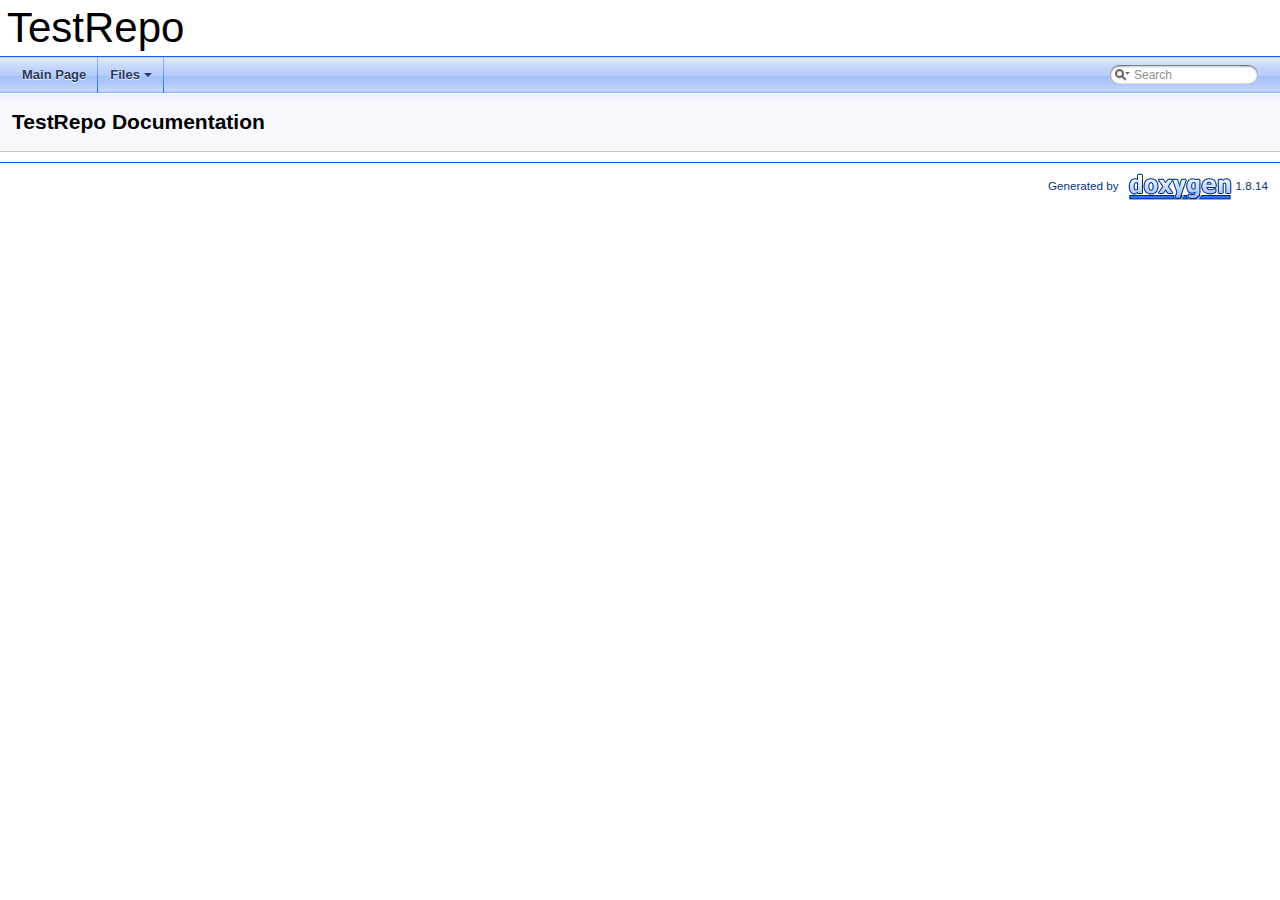
<file: docs/index.html>
<!DOCTYPE html PUBLIC "-//W3C//DTD XHTML 1.0 Transitional//EN" "http://www.w3.org/TR/xhtml1/DTD/xhtml1-transitional.dtd">
<html xmlns="http://www.w3.org/1999/xhtml">
<head>
<meta http-equiv="Content-Type" content="text/xhtml;charset=UTF-8"/>
<meta http-equiv="X-UA-Compatible" content="IE=9"/>
<meta name="generator" content="Doxygen 1.8.14"/>
<meta name="viewport" content="width=device-width, initial-scale=1"/>
<title>TestRepo: Main Page</title>
<link href="tabs.css" rel="stylesheet" type="text/css"/>
<script type="text/javascript" src="jquery.js"></script>
<script type="text/javascript" src="dynsections.js"></script>
<link href="search/search.css" rel="stylesheet" type="text/css"/>
<script type="text/javascript" src="search/searchdata.js"></script>
<script type="text/javascript" src="search/search.js"></script>
<link href="doxygen.css" rel="stylesheet" type="text/css" />
</head>
<body>
<div id="top"><!-- do not remove this div, it is closed by doxygen! -->
<div id="titlearea">
<table cellspacing="0" cellpadding="0">
 <tbody>
 <tr style="height: 56px;">
  <td id="projectalign" style="padding-left: 0.5em;">
   <div id="projectname">TestRepo
   </div>
  </td>
 </tr>
 </tbody>
</table>
</div>
<!-- end header part -->
<!-- Generated by Doxygen 1.8.14 -->
<script type="text/javascript">
/* @license magnet:?xt=urn:btih:cf05388f2679ee054f2beb29a391d25f4e673ac3&amp;dn=gpl-2.0.txt GPL-v2 */
var searchBox = new SearchBox("searchBox", "search",false,'Search');
/* @license-end */
</script>
<script type="text/javascript" src="menudata.js"></script>
<script type="text/javascript" src="menu.js"></script>
<script type="text/javascript">
/* @license magnet:?xt=urn:btih:cf05388f2679ee054f2beb29a391d25f4e673ac3&amp;dn=gpl-2.0.txt GPL-v2 */
$(function() {
  initMenu('',true,false,'search.php','Search');
  $(document).ready(function() { init_search(); });
});
/* @license-end */</script>
<div id="main-nav"></div>
</div><!-- top -->
<!-- window showing the filter options -->
<div id="MSearchSelectWindow"
     onmouseover="return searchBox.OnSearchSelectShow()"
     onmouseout="return searchBox.OnSearchSelectHide()"
     onkeydown="return searchBox.OnSearchSelectKey(event)">
</div>

<!-- iframe showing the search results (closed by default) -->
<div id="MSearchResultsWindow">
<iframe src="javascript:void(0)" frameborder="0" 
        name="MSearchResults" id="MSearchResults">
</iframe>
</div>

<div class="header">
  <div class="headertitle">
<div class="title">TestRepo Documentation</div>  </div>
</div><!--header-->
<div class="contents">
</div><!-- contents -->
<!-- start footer part -->
<hr class="footer"/><address class="footer"><small>
Generated by &#160;<a href="http://www.doxygen.org/index.html">
<img class="footer" src="doxygen.png" alt="doxygen"/>
</a> 1.8.14
</small></address>
</body>
</html>
</file>
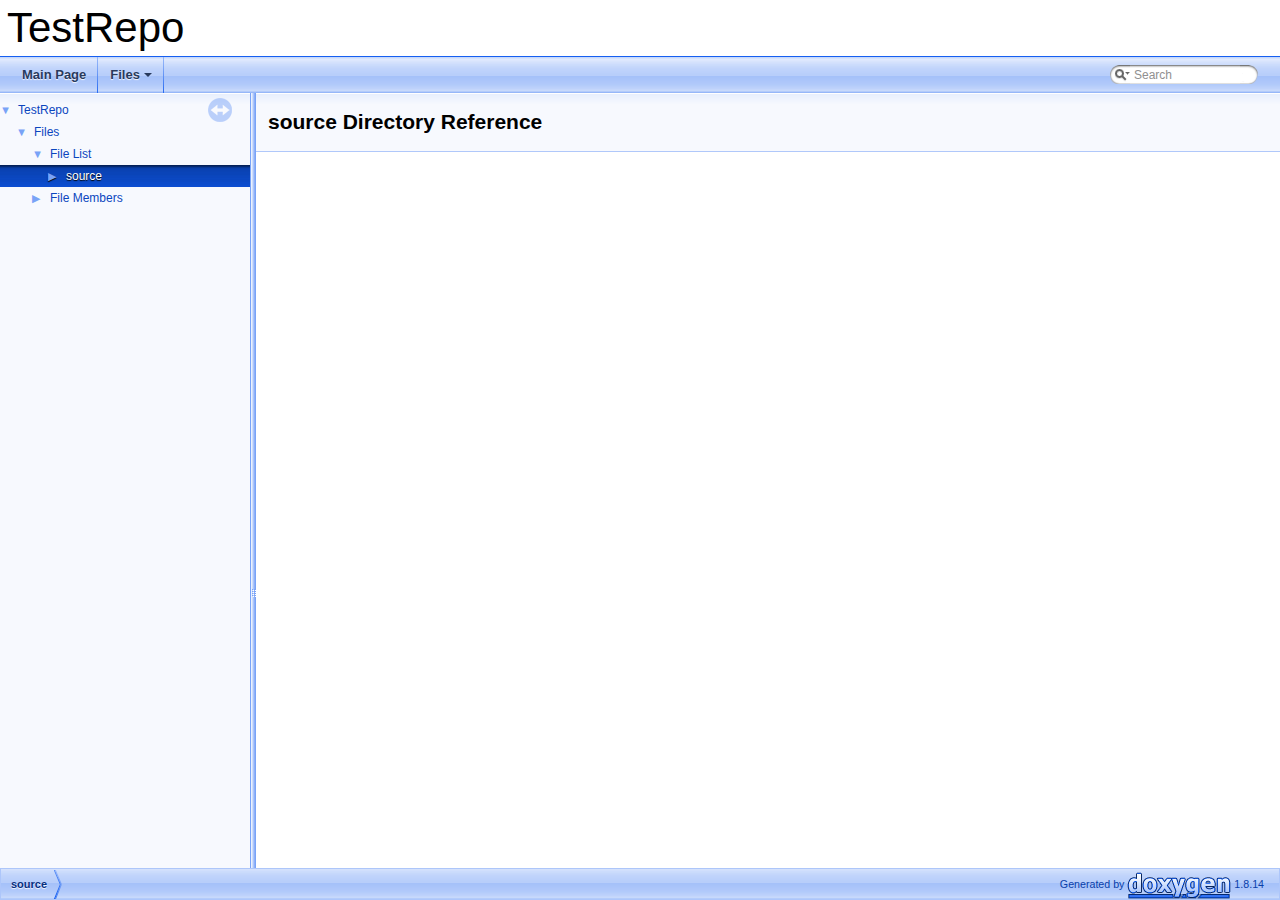
<file: docs/dir_b2f33c71d4aa5e7af42a1ca61ff5af1b.html>
<!DOCTYPE html PUBLIC "-//W3C//DTD XHTML 1.0 Transitional//EN" "http://www.w3.org/TR/xhtml1/DTD/xhtml1-transitional.dtd">
<html xmlns="http://www.w3.org/1999/xhtml">
<head>
<meta http-equiv="Content-Type" content="text/xhtml;charset=UTF-8"/>
<meta http-equiv="X-UA-Compatible" content="IE=9"/>
<meta name="generator" content="Doxygen 1.8.14"/>
<meta name="viewport" content="width=device-width, initial-scale=1"/>
<title>TestRepo: source Directory Reference</title>
<link href="tabs.css" rel="stylesheet" type="text/css"/>
<script type="text/javascript" src="jquery.js"></script>
<script type="text/javascript" src="dynsections.js"></script>
<link href="navtree.css" rel="stylesheet" type="text/css"/>
<script type="text/javascript" src="resize.js"></script>
<script type="text/javascript" src="navtreedata.js"></script>
<script type="text/javascript" src="navtree.js"></script>
<script type="text/javascript">
/* @license magnet:?xt=urn:btih:cf05388f2679ee054f2beb29a391d25f4e673ac3&amp;dn=gpl-2.0.txt GPL-v2 */
  $(document).ready(initResizable);
/* @license-end */</script>
<link href="search/search.css" rel="stylesheet" type="text/css"/>
<script type="text/javascript" src="search/searchdata.js"></script>
<script type="text/javascript" src="search/search.js"></script>
<link href="doxygen.css" rel="stylesheet" type="text/css" />
</head>
<body>
<div id="top"><!-- do not remove this div, it is closed by doxygen! -->
<div id="titlearea">
<table cellspacing="0" cellpadding="0">
 <tbody>
 <tr style="height: 56px;">
  <td id="projectalign" style="padding-left: 0.5em;">
   <div id="projectname">TestRepo
   </div>
  </td>
 </tr>
 </tbody>
</table>
</div>
<!-- end header part -->
<!-- Generated by Doxygen 1.8.14 -->
<script type="text/javascript">
/* @license magnet:?xt=urn:btih:cf05388f2679ee054f2beb29a391d25f4e673ac3&amp;dn=gpl-2.0.txt GPL-v2 */
var searchBox = new SearchBox("searchBox", "search",false,'Search');
/* @license-end */
</script>
<script type="text/javascript" src="menudata.js"></script>
<script type="text/javascript" src="menu.js"></script>
<script type="text/javascript">
/* @license magnet:?xt=urn:btih:cf05388f2679ee054f2beb29a391d25f4e673ac3&amp;dn=gpl-2.0.txt GPL-v2 */
$(function() {
  initMenu('',true,false,'search.php','Search');
  $(document).ready(function() { init_search(); });
});
/* @license-end */</script>
<div id="main-nav"></div>
</div><!-- top -->
<div id="side-nav" class="ui-resizable side-nav-resizable">
  <div id="nav-tree">
    <div id="nav-tree-contents">
      <div id="nav-sync" class="sync"></div>
    </div>
  </div>
  <div id="splitbar" style="-moz-user-select:none;" 
       class="ui-resizable-handle">
  </div>
</div>
<script type="text/javascript">
/* @license magnet:?xt=urn:btih:cf05388f2679ee054f2beb29a391d25f4e673ac3&amp;dn=gpl-2.0.txt GPL-v2 */
$(document).ready(function(){initNavTree('dir_b2f33c71d4aa5e7af42a1ca61ff5af1b.html','');});
/* @license-end */
</script>
<div id="doc-content">
<!-- window showing the filter options -->
<div id="MSearchSelectWindow"
     onmouseover="return searchBox.OnSearchSelectShow()"
     onmouseout="return searchBox.OnSearchSelectHide()"
     onkeydown="return searchBox.OnSearchSelectKey(event)">
</div>

<!-- iframe showing the search results (closed by default) -->
<div id="MSearchResultsWindow">
<iframe src="javascript:void(0)" frameborder="0" 
        name="MSearchResults" id="MSearchResults">
</iframe>
</div>

<div class="header">
  <div class="headertitle">
<div class="title">source Directory Reference</div>  </div>
</div><!--header-->
<div class="contents">
</div><!-- contents -->
</div><!-- doc-content -->
<!-- start footer part -->
<div id="nav-path" class="navpath"><!-- id is needed for treeview function! -->
  <ul>
    <li class="navelem"><a class="el" href="dir_b2f33c71d4aa5e7af42a1ca61ff5af1b.html">source</a></li>
    <li class="footer">Generated by
    <a href="http://www.doxygen.org/index.html">
    <img class="footer" src="doxygen.png" alt="doxygen"/></a> 1.8.14 </li>
  </ul>
</div>
</body>
</html>
</file>
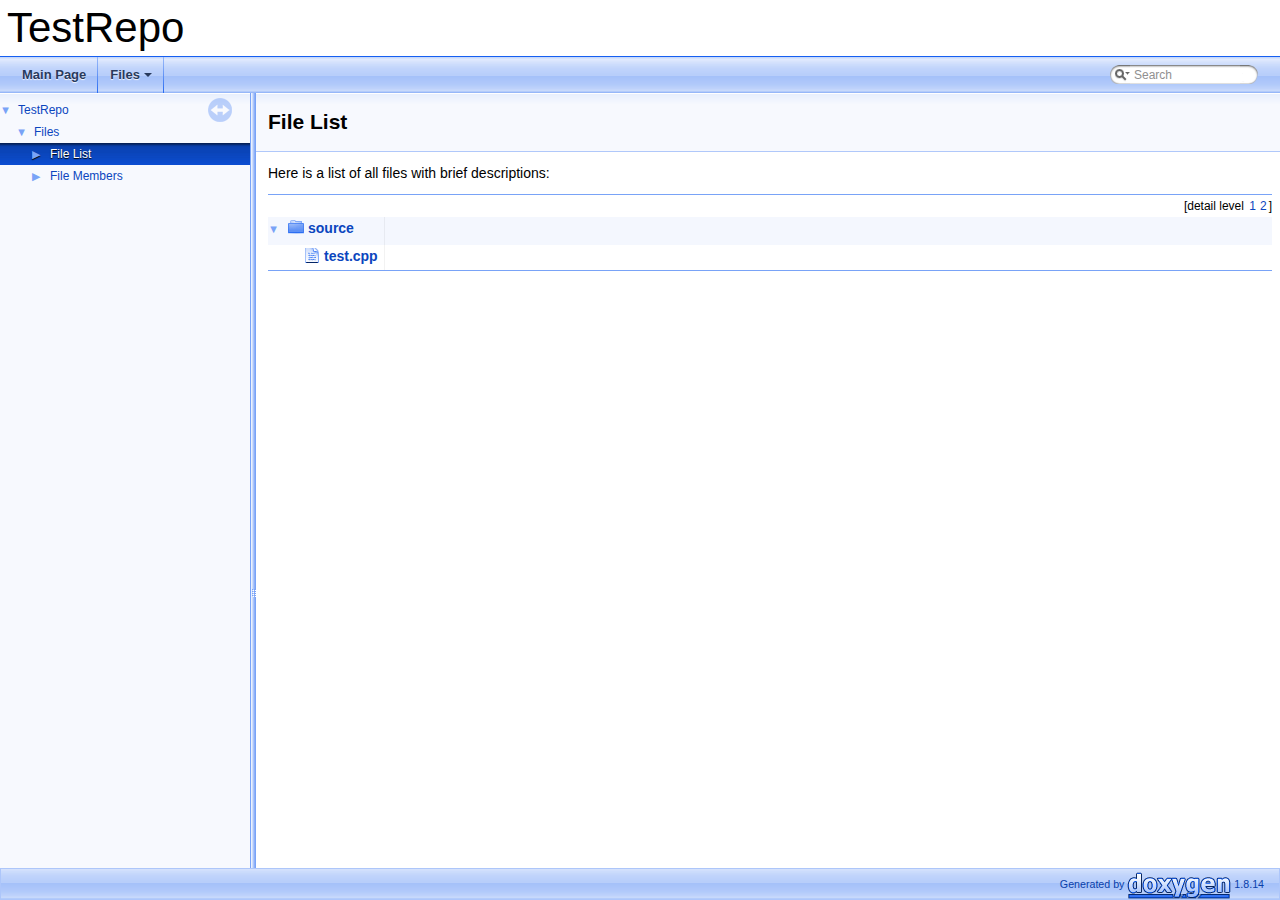
<file: docs/files.html>
<!DOCTYPE html PUBLIC "-//W3C//DTD XHTML 1.0 Transitional//EN" "http://www.w3.org/TR/xhtml1/DTD/xhtml1-transitional.dtd">
<html xmlns="http://www.w3.org/1999/xhtml">
<head>
<meta http-equiv="Content-Type" content="text/xhtml;charset=UTF-8"/>
<meta http-equiv="X-UA-Compatible" content="IE=9"/>
<meta name="generator" content="Doxygen 1.8.14"/>
<meta name="viewport" content="width=device-width, initial-scale=1"/>
<title>TestRepo: File List</title>
<link href="tabs.css" rel="stylesheet" type="text/css"/>
<script type="text/javascript" src="jquery.js"></script>
<script type="text/javascript" src="dynsections.js"></script>
<link href="navtree.css" rel="stylesheet" type="text/css"/>
<script type="text/javascript" src="resize.js"></script>
<script type="text/javascript" src="navtreedata.js"></script>
<script type="text/javascript" src="navtree.js"></script>
<script type="text/javascript">
/* @license magnet:?xt=urn:btih:cf05388f2679ee054f2beb29a391d25f4e673ac3&amp;dn=gpl-2.0.txt GPL-v2 */
  $(document).ready(initResizable);
/* @license-end */</script>
<link href="search/search.css" rel="stylesheet" type="text/css"/>
<script type="text/javascript" src="search/searchdata.js"></script>
<script type="text/javascript" src="search/search.js"></script>
<link href="doxygen.css" rel="stylesheet" type="text/css" />
</head>
<body>
<div id="top"><!-- do not remove this div, it is closed by doxygen! -->
<div id="titlearea">
<table cellspacing="0" cellpadding="0">
 <tbody>
 <tr style="height: 56px;">
  <td id="projectalign" style="padding-left: 0.5em;">
   <div id="projectname">TestRepo
   </div>
  </td>
 </tr>
 </tbody>
</table>
</div>
<!-- end header part -->
<!-- Generated by Doxygen 1.8.14 -->
<script type="text/javascript">
/* @license magnet:?xt=urn:btih:cf05388f2679ee054f2beb29a391d25f4e673ac3&amp;dn=gpl-2.0.txt GPL-v2 */
var searchBox = new SearchBox("searchBox", "search",false,'Search');
/* @license-end */
</script>
<script type="text/javascript" src="menudata.js"></script>
<script type="text/javascript" src="menu.js"></script>
<script type="text/javascript">
/* @license magnet:?xt=urn:btih:cf05388f2679ee054f2beb29a391d25f4e673ac3&amp;dn=gpl-2.0.txt GPL-v2 */
$(function() {
  initMenu('',true,false,'search.php','Search');
  $(document).ready(function() { init_search(); });
});
/* @license-end */</script>
<div id="main-nav"></div>
</div><!-- top -->
<div id="side-nav" class="ui-resizable side-nav-resizable">
  <div id="nav-tree">
    <div id="nav-tree-contents">
      <div id="nav-sync" class="sync"></div>
    </div>
  </div>
  <div id="splitbar" style="-moz-user-select:none;" 
       class="ui-resizable-handle">
  </div>
</div>
<script type="text/javascript">
/* @license magnet:?xt=urn:btih:cf05388f2679ee054f2beb29a391d25f4e673ac3&amp;dn=gpl-2.0.txt GPL-v2 */
$(document).ready(function(){initNavTree('files.html','');});
/* @license-end */
</script>
<div id="doc-content">
<!-- window showing the filter options -->
<div id="MSearchSelectWindow"
     onmouseover="return searchBox.OnSearchSelectShow()"
     onmouseout="return searchBox.OnSearchSelectHide()"
     onkeydown="return searchBox.OnSearchSelectKey(event)">
</div>

<!-- iframe showing the search results (closed by default) -->
<div id="MSearchResultsWindow">
<iframe src="javascript:void(0)" frameborder="0" 
        name="MSearchResults" id="MSearchResults">
</iframe>
</div>

<div class="header">
  <div class="headertitle">
<div class="title">File List</div>  </div>
</div><!--header-->
<div class="contents">
<div class="textblock">Here is a list of all files with brief descriptions:</div><div class="directory">
<div class="levels">[detail level <span onclick="javascript:toggleLevel(1);">1</span><span onclick="javascript:toggleLevel(2);">2</span>]</div><table class="directory">
<tr id="row_0_" class="even"><td class="entry"><span style="width:0px;display:inline-block;">&#160;</span><span id="arr_0_" class="arrow" onclick="toggleFolder('0_')">&#9660;</span><span id="img_0_" class="iconfopen" onclick="toggleFolder('0_')">&#160;</span><a class="el" href="dir_b2f33c71d4aa5e7af42a1ca61ff5af1b.html" target="_self">source</a></td><td class="desc"></td></tr>
<tr id="row_0_0_"><td class="entry"><span style="width:32px;display:inline-block;">&#160;</span><span class="icondoc"></span><a class="el" href="test_8cpp.html" target="_self">test.cpp</a></td><td class="desc"></td></tr>
</table>
</div><!-- directory -->
</div><!-- contents -->
</div><!-- doc-content -->
<!-- start footer part -->
<div id="nav-path" class="navpath"><!-- id is needed for treeview function! -->
  <ul>
    <li class="footer">Generated by
    <a href="http://www.doxygen.org/index.html">
    <img class="footer" src="doxygen.png" alt="doxygen"/></a> 1.8.14 </li>
  </ul>
</div>
</body>
</html>
</file>
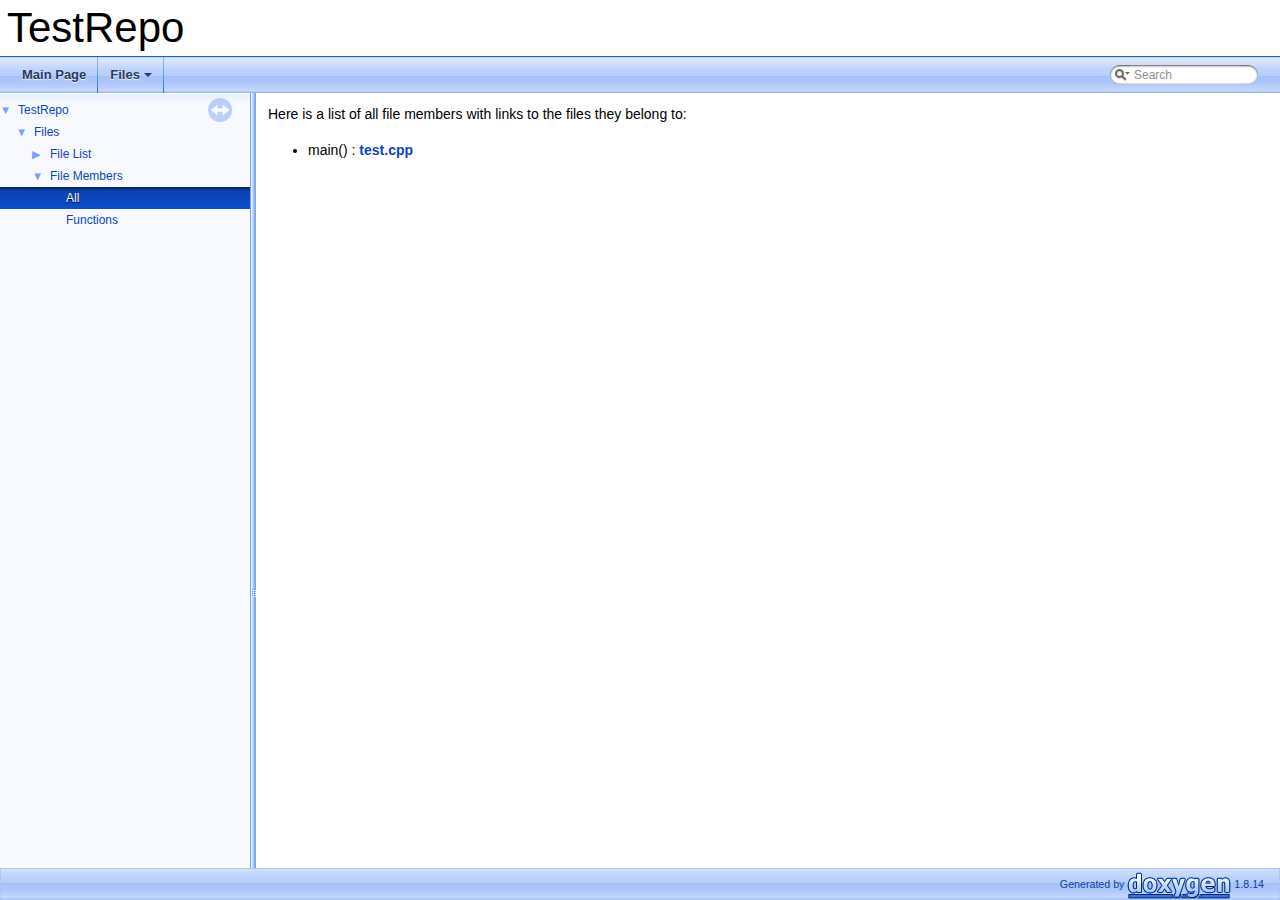
<file: docs/globals.html>
<!DOCTYPE html PUBLIC "-//W3C//DTD XHTML 1.0 Transitional//EN" "http://www.w3.org/TR/xhtml1/DTD/xhtml1-transitional.dtd">
<html xmlns="http://www.w3.org/1999/xhtml">
<head>
<meta http-equiv="Content-Type" content="text/xhtml;charset=UTF-8"/>
<meta http-equiv="X-UA-Compatible" content="IE=9"/>
<meta name="generator" content="Doxygen 1.8.14"/>
<meta name="viewport" content="width=device-width, initial-scale=1"/>
<title>TestRepo: File Members</title>
<link href="tabs.css" rel="stylesheet" type="text/css"/>
<script type="text/javascript" src="jquery.js"></script>
<script type="text/javascript" src="dynsections.js"></script>
<link href="navtree.css" rel="stylesheet" type="text/css"/>
<script type="text/javascript" src="resize.js"></script>
<script type="text/javascript" src="navtreedata.js"></script>
<script type="text/javascript" src="navtree.js"></script>
<script type="text/javascript">
/* @license magnet:?xt=urn:btih:cf05388f2679ee054f2beb29a391d25f4e673ac3&amp;dn=gpl-2.0.txt GPL-v2 */
  $(document).ready(initResizable);
/* @license-end */</script>
<link href="search/search.css" rel="stylesheet" type="text/css"/>
<script type="text/javascript" src="search/searchdata.js"></script>
<script type="text/javascript" src="search/search.js"></script>
<link href="doxygen.css" rel="stylesheet" type="text/css" />
</head>
<body>
<div id="top"><!-- do not remove this div, it is closed by doxygen! -->
<div id="titlearea">
<table cellspacing="0" cellpadding="0">
 <tbody>
 <tr style="height: 56px;">
  <td id="projectalign" style="padding-left: 0.5em;">
   <div id="projectname">TestRepo
   </div>
  </td>
 </tr>
 </tbody>
</table>
</div>
<!-- end header part -->
<!-- Generated by Doxygen 1.8.14 -->
<script type="text/javascript">
/* @license magnet:?xt=urn:btih:cf05388f2679ee054f2beb29a391d25f4e673ac3&amp;dn=gpl-2.0.txt GPL-v2 */
var searchBox = new SearchBox("searchBox", "search",false,'Search');
/* @license-end */
</script>
<script type="text/javascript" src="menudata.js"></script>
<script type="text/javascript" src="menu.js"></script>
<script type="text/javascript">
/* @license magnet:?xt=urn:btih:cf05388f2679ee054f2beb29a391d25f4e673ac3&amp;dn=gpl-2.0.txt GPL-v2 */
$(function() {
  initMenu('',true,false,'search.php','Search');
  $(document).ready(function() { init_search(); });
});
/* @license-end */</script>
<div id="main-nav"></div>
</div><!-- top -->
<div id="side-nav" class="ui-resizable side-nav-resizable">
  <div id="nav-tree">
    <div id="nav-tree-contents">
      <div id="nav-sync" class="sync"></div>
    </div>
  </div>
  <div id="splitbar" style="-moz-user-select:none;" 
       class="ui-resizable-handle">
  </div>
</div>
<script type="text/javascript">
/* @license magnet:?xt=urn:btih:cf05388f2679ee054f2beb29a391d25f4e673ac3&amp;dn=gpl-2.0.txt GPL-v2 */
$(document).ready(function(){initNavTree('globals.html','');});
/* @license-end */
</script>
<div id="doc-content">
<!-- window showing the filter options -->
<div id="MSearchSelectWindow"
     onmouseover="return searchBox.OnSearchSelectShow()"
     onmouseout="return searchBox.OnSearchSelectHide()"
     onkeydown="return searchBox.OnSearchSelectKey(event)">
</div>

<!-- iframe showing the search results (closed by default) -->
<div id="MSearchResultsWindow">
<iframe src="javascript:void(0)" frameborder="0" 
        name="MSearchResults" id="MSearchResults">
</iframe>
</div>

<div class="contents">
<div class="textblock">Here is a list of all file members with links to the files they belong to:</div><ul>
<li>main()
: <a class="el" href="test_8cpp.html#ae66f6b31b5ad750f1fe042a706a4e3d4">test.cpp</a>
</li>
</ul>
</div><!-- contents -->
</div><!-- doc-content -->
<!-- start footer part -->
<div id="nav-path" class="navpath"><!-- id is needed for treeview function! -->
  <ul>
    <li class="footer">Generated by
    <a href="http://www.doxygen.org/index.html">
    <img class="footer" src="doxygen.png" alt="doxygen"/></a> 1.8.14 </li>
  </ul>
</div>
</body>
</html>
</file>
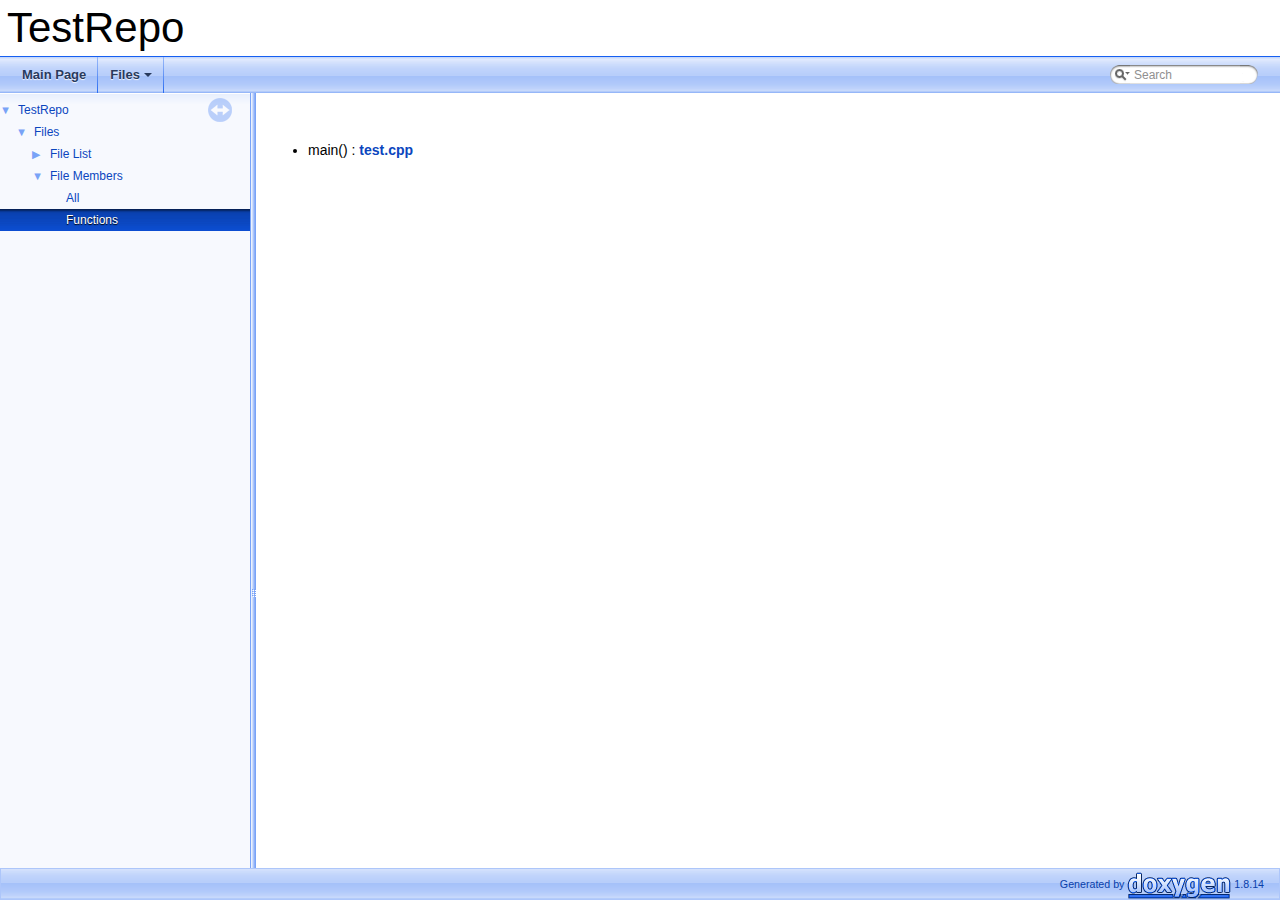
<file: docs/globals_func.html>
<!DOCTYPE html PUBLIC "-//W3C//DTD XHTML 1.0 Transitional//EN" "http://www.w3.org/TR/xhtml1/DTD/xhtml1-transitional.dtd">
<html xmlns="http://www.w3.org/1999/xhtml">
<head>
<meta http-equiv="Content-Type" content="text/xhtml;charset=UTF-8"/>
<meta http-equiv="X-UA-Compatible" content="IE=9"/>
<meta name="generator" content="Doxygen 1.8.14"/>
<meta name="viewport" content="width=device-width, initial-scale=1"/>
<title>TestRepo: File Members</title>
<link href="tabs.css" rel="stylesheet" type="text/css"/>
<script type="text/javascript" src="jquery.js"></script>
<script type="text/javascript" src="dynsections.js"></script>
<link href="navtree.css" rel="stylesheet" type="text/css"/>
<script type="text/javascript" src="resize.js"></script>
<script type="text/javascript" src="navtreedata.js"></script>
<script type="text/javascript" src="navtree.js"></script>
<script type="text/javascript">
/* @license magnet:?xt=urn:btih:cf05388f2679ee054f2beb29a391d25f4e673ac3&amp;dn=gpl-2.0.txt GPL-v2 */
  $(document).ready(initResizable);
/* @license-end */</script>
<link href="search/search.css" rel="stylesheet" type="text/css"/>
<script type="text/javascript" src="search/searchdata.js"></script>
<script type="text/javascript" src="search/search.js"></script>
<link href="doxygen.css" rel="stylesheet" type="text/css" />
</head>
<body>
<div id="top"><!-- do not remove this div, it is closed by doxygen! -->
<div id="titlearea">
<table cellspacing="0" cellpadding="0">
 <tbody>
 <tr style="height: 56px;">
  <td id="projectalign" style="padding-left: 0.5em;">
   <div id="projectname">TestRepo
   </div>
  </td>
 </tr>
 </tbody>
</table>
</div>
<!-- end header part -->
<!-- Generated by Doxygen 1.8.14 -->
<script type="text/javascript">
/* @license magnet:?xt=urn:btih:cf05388f2679ee054f2beb29a391d25f4e673ac3&amp;dn=gpl-2.0.txt GPL-v2 */
var searchBox = new SearchBox("searchBox", "search",false,'Search');
/* @license-end */
</script>
<script type="text/javascript" src="menudata.js"></script>
<script type="text/javascript" src="menu.js"></script>
<script type="text/javascript">
/* @license magnet:?xt=urn:btih:cf05388f2679ee054f2beb29a391d25f4e673ac3&amp;dn=gpl-2.0.txt GPL-v2 */
$(function() {
  initMenu('',true,false,'search.php','Search');
  $(document).ready(function() { init_search(); });
});
/* @license-end */</script>
<div id="main-nav"></div>
</div><!-- top -->
<div id="side-nav" class="ui-resizable side-nav-resizable">
  <div id="nav-tree">
    <div id="nav-tree-contents">
      <div id="nav-sync" class="sync"></div>
    </div>
  </div>
  <div id="splitbar" style="-moz-user-select:none;" 
       class="ui-resizable-handle">
  </div>
</div>
<script type="text/javascript">
/* @license magnet:?xt=urn:btih:cf05388f2679ee054f2beb29a391d25f4e673ac3&amp;dn=gpl-2.0.txt GPL-v2 */
$(document).ready(function(){initNavTree('globals_func.html','');});
/* @license-end */
</script>
<div id="doc-content">
<!-- window showing the filter options -->
<div id="MSearchSelectWindow"
     onmouseover="return searchBox.OnSearchSelectShow()"
     onmouseout="return searchBox.OnSearchSelectHide()"
     onkeydown="return searchBox.OnSearchSelectKey(event)">
</div>

<!-- iframe showing the search results (closed by default) -->
<div id="MSearchResultsWindow">
<iframe src="javascript:void(0)" frameborder="0" 
        name="MSearchResults" id="MSearchResults">
</iframe>
</div>

<div class="contents">
&#160;<ul>
<li>main()
: <a class="el" href="test_8cpp.html#ae66f6b31b5ad750f1fe042a706a4e3d4">test.cpp</a>
</li>
</ul>
</div><!-- contents -->
</div><!-- doc-content -->
<!-- start footer part -->
<div id="nav-path" class="navpath"><!-- id is needed for treeview function! -->
  <ul>
    <li class="footer">Generated by
    <a href="http://www.doxygen.org/index.html">
    <img class="footer" src="doxygen.png" alt="doxygen"/></a> 1.8.14 </li>
  </ul>
</div>
</body>
</html>
</file>
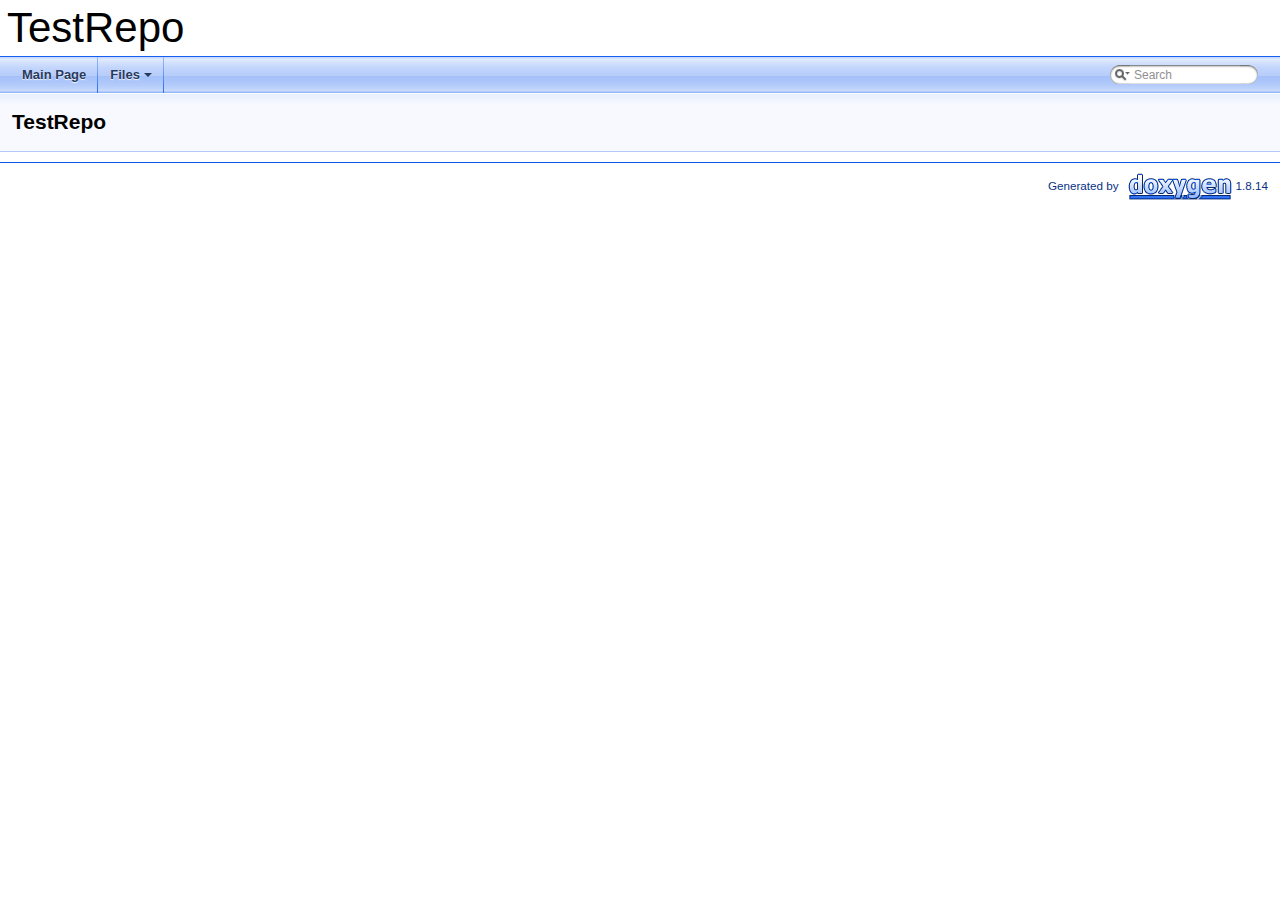
<file: docs/md__r_e_a_d_m_e.html>
<!DOCTYPE html PUBLIC "-//W3C//DTD XHTML 1.0 Transitional//EN" "http://www.w3.org/TR/xhtml1/DTD/xhtml1-transitional.dtd">
<html xmlns="http://www.w3.org/1999/xhtml">
<head>
<meta http-equiv="Content-Type" content="text/xhtml;charset=UTF-8"/>
<meta http-equiv="X-UA-Compatible" content="IE=9"/>
<meta name="generator" content="Doxygen 1.8.14"/>
<meta name="viewport" content="width=device-width, initial-scale=1"/>
<title>TestRepo: TestRepo</title>
<link href="tabs.css" rel="stylesheet" type="text/css"/>
<script type="text/javascript" src="jquery.js"></script>
<script type="text/javascript" src="dynsections.js"></script>
<link href="search/search.css" rel="stylesheet" type="text/css"/>
<script type="text/javascript" src="search/searchdata.js"></script>
<script type="text/javascript" src="search/search.js"></script>
<link href="doxygen.css" rel="stylesheet" type="text/css" />
</head>
<body>
<div id="top"><!-- do not remove this div, it is closed by doxygen! -->
<div id="titlearea">
<table cellspacing="0" cellpadding="0">
 <tbody>
 <tr style="height: 56px;">
  <td id="projectalign" style="padding-left: 0.5em;">
   <div id="projectname">TestRepo
   </div>
  </td>
 </tr>
 </tbody>
</table>
</div>
<!-- end header part -->
<!-- Generated by Doxygen 1.8.14 -->
<script type="text/javascript">
/* @license magnet:?xt=urn:btih:cf05388f2679ee054f2beb29a391d25f4e673ac3&amp;dn=gpl-2.0.txt GPL-v2 */
var searchBox = new SearchBox("searchBox", "search",false,'Search');
/* @license-end */
</script>
<script type="text/javascript" src="menudata.js"></script>
<script type="text/javascript" src="menu.js"></script>
<script type="text/javascript">
/* @license magnet:?xt=urn:btih:cf05388f2679ee054f2beb29a391d25f4e673ac3&amp;dn=gpl-2.0.txt GPL-v2 */
$(function() {
  initMenu('',true,false,'search.php','Search');
  $(document).ready(function() { init_search(); });
});
/* @license-end */</script>
<div id="main-nav"></div>
<!-- window showing the filter options -->
<div id="MSearchSelectWindow"
     onmouseover="return searchBox.OnSearchSelectShow()"
     onmouseout="return searchBox.OnSearchSelectHide()"
     onkeydown="return searchBox.OnSearchSelectKey(event)">
</div>

<!-- iframe showing the search results (closed by default) -->
<div id="MSearchResultsWindow">
<iframe src="javascript:void(0)" frameborder="0" 
        name="MSearchResults" id="MSearchResults">
</iframe>
</div>

</div><!-- top -->
<div class="header">
  <div class="headertitle">
<div class="title">TestRepo </div>  </div>
</div><!--header-->
<div class="contents">
<div class="textblock"></div></div><!-- contents -->
<!-- start footer part -->
<hr class="footer"/><address class="footer"><small>
Generated by &#160;<a href="http://www.doxygen.org/index.html">
<img class="footer" src="doxygen.png" alt="doxygen"/>
</a> 1.8.14
</small></address>
</body>
</html>
</file>
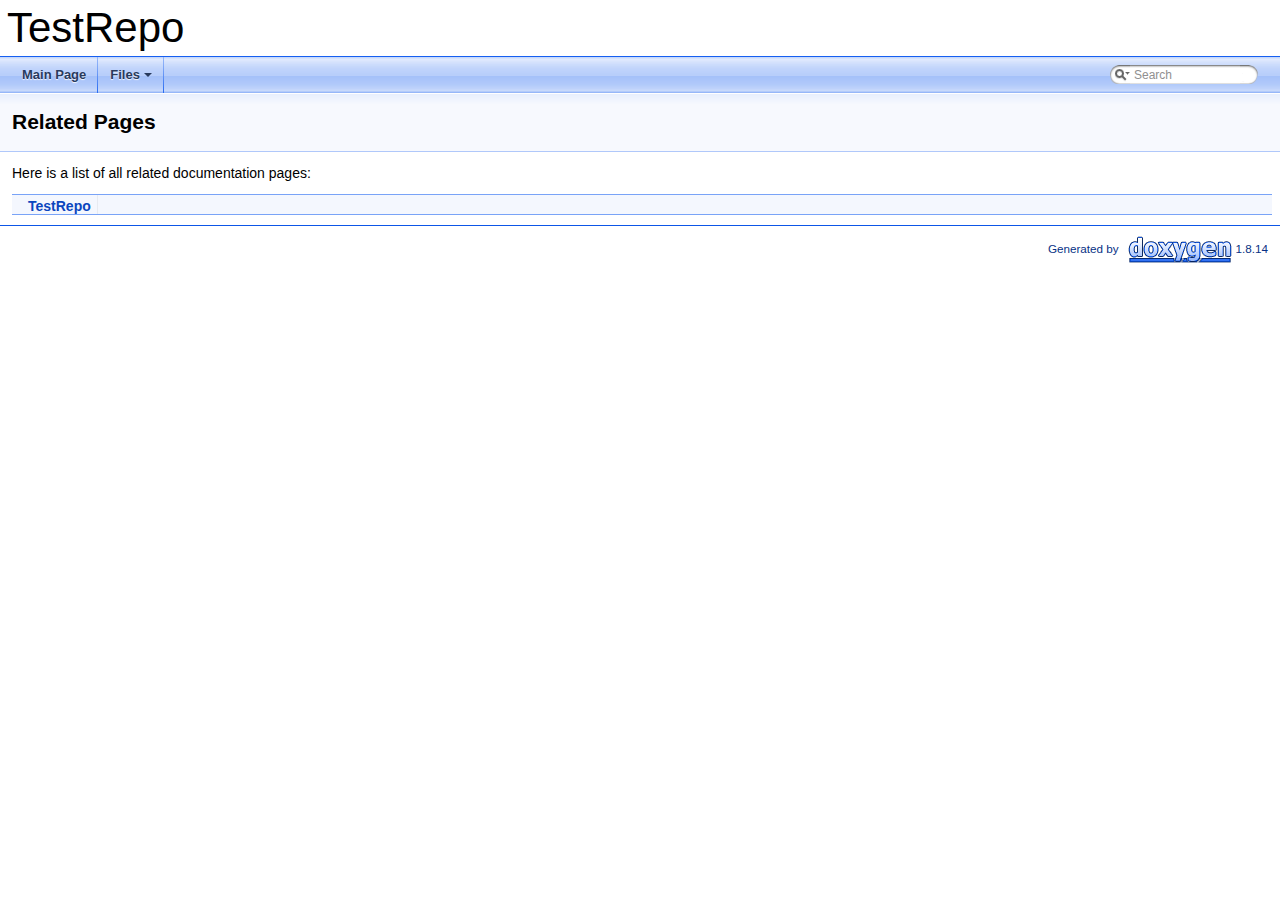
<file: docs/pages.html>
<!DOCTYPE html PUBLIC "-//W3C//DTD XHTML 1.0 Transitional//EN" "http://www.w3.org/TR/xhtml1/DTD/xhtml1-transitional.dtd">
<html xmlns="http://www.w3.org/1999/xhtml">
<head>
<meta http-equiv="Content-Type" content="text/xhtml;charset=UTF-8"/>
<meta http-equiv="X-UA-Compatible" content="IE=9"/>
<meta name="generator" content="Doxygen 1.8.14"/>
<meta name="viewport" content="width=device-width, initial-scale=1"/>
<title>TestRepo: Related Pages</title>
<link href="tabs.css" rel="stylesheet" type="text/css"/>
<script type="text/javascript" src="jquery.js"></script>
<script type="text/javascript" src="dynsections.js"></script>
<link href="search/search.css" rel="stylesheet" type="text/css"/>
<script type="text/javascript" src="search/searchdata.js"></script>
<script type="text/javascript" src="search/search.js"></script>
<link href="doxygen.css" rel="stylesheet" type="text/css" />
</head>
<body>
<div id="top"><!-- do not remove this div, it is closed by doxygen! -->
<div id="titlearea">
<table cellspacing="0" cellpadding="0">
 <tbody>
 <tr style="height: 56px;">
  <td id="projectalign" style="padding-left: 0.5em;">
   <div id="projectname">TestRepo
   </div>
  </td>
 </tr>
 </tbody>
</table>
</div>
<!-- end header part -->
<!-- Generated by Doxygen 1.8.14 -->
<script type="text/javascript">
/* @license magnet:?xt=urn:btih:cf05388f2679ee054f2beb29a391d25f4e673ac3&amp;dn=gpl-2.0.txt GPL-v2 */
var searchBox = new SearchBox("searchBox", "search",false,'Search');
/* @license-end */
</script>
<script type="text/javascript" src="menudata.js"></script>
<script type="text/javascript" src="menu.js"></script>
<script type="text/javascript">
/* @license magnet:?xt=urn:btih:cf05388f2679ee054f2beb29a391d25f4e673ac3&amp;dn=gpl-2.0.txt GPL-v2 */
$(function() {
  initMenu('',true,false,'search.php','Search');
  $(document).ready(function() { init_search(); });
});
/* @license-end */</script>
<div id="main-nav"></div>
</div><!-- top -->
<!-- window showing the filter options -->
<div id="MSearchSelectWindow"
     onmouseover="return searchBox.OnSearchSelectShow()"
     onmouseout="return searchBox.OnSearchSelectHide()"
     onkeydown="return searchBox.OnSearchSelectKey(event)">
</div>

<!-- iframe showing the search results (closed by default) -->
<div id="MSearchResultsWindow">
<iframe src="javascript:void(0)" frameborder="0" 
        name="MSearchResults" id="MSearchResults">
</iframe>
</div>

<div class="header">
  <div class="headertitle">
<div class="title">Related Pages</div>  </div>
</div><!--header-->
<div class="contents">
<div class="textblock">Here is a list of all related documentation pages:</div><div class="directory">
<table class="directory">
<tr id="row_0_" class="even"><td class="entry"><span style="width:16px;display:inline-block;">&#160;</span><a class="el" href="md__r_e_a_d_m_e.html" target="_self">TestRepo</a></td><td class="desc"></td></tr>
</table>
</div><!-- directory -->
</div><!-- contents -->
<!-- start footer part -->
<hr class="footer"/><address class="footer"><small>
Generated by &#160;<a href="http://www.doxygen.org/index.html">
<img class="footer" src="doxygen.png" alt="doxygen"/>
</a> 1.8.14
</small></address>
</body>
</html>
</file>
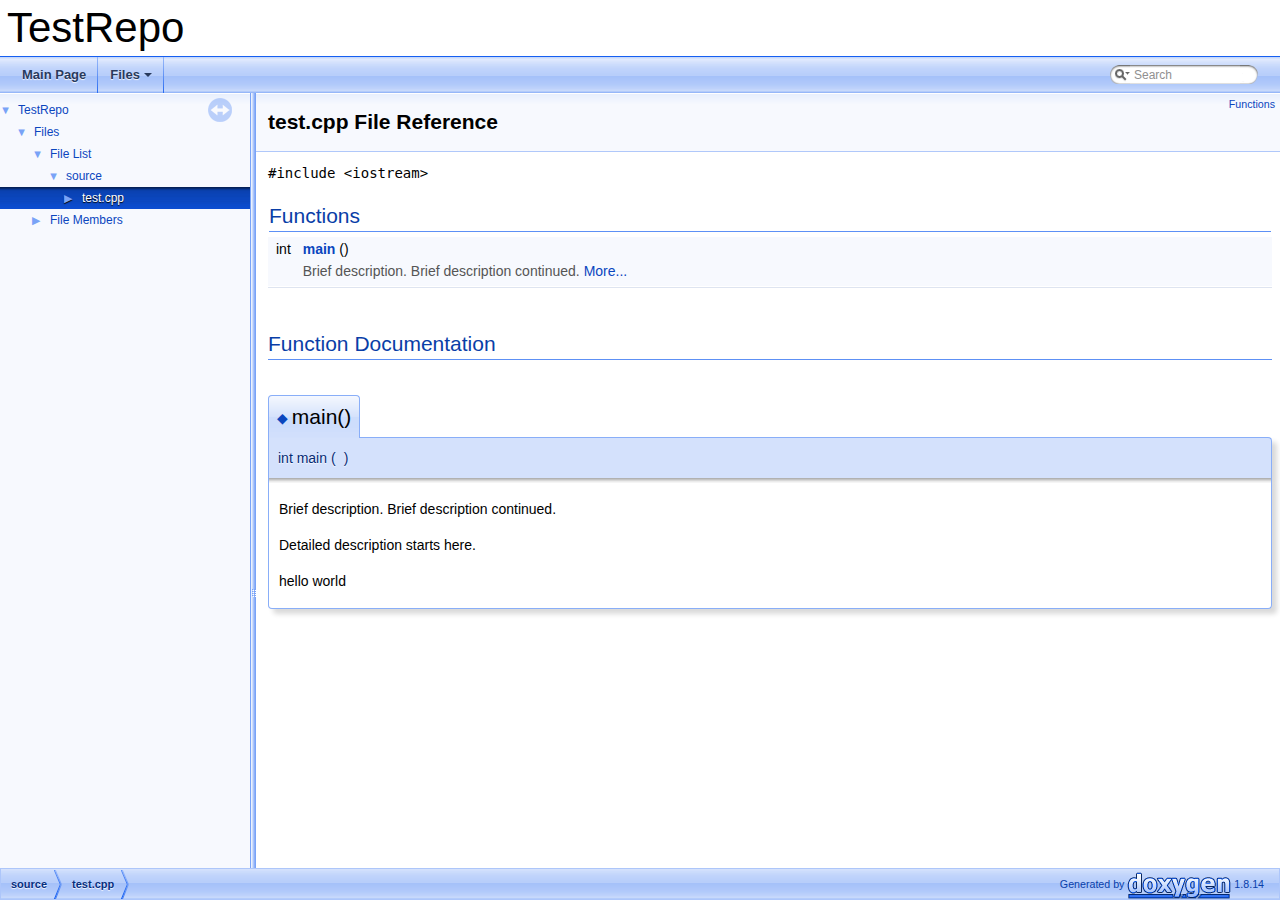
<file: docs/test_8cpp.html>
<!DOCTYPE html PUBLIC "-//W3C//DTD XHTML 1.0 Transitional//EN" "http://www.w3.org/TR/xhtml1/DTD/xhtml1-transitional.dtd">
<html xmlns="http://www.w3.org/1999/xhtml">
<head>
<meta http-equiv="Content-Type" content="text/xhtml;charset=UTF-8"/>
<meta http-equiv="X-UA-Compatible" content="IE=9"/>
<meta name="generator" content="Doxygen 1.8.14"/>
<meta name="viewport" content="width=device-width, initial-scale=1"/>
<title>TestRepo: source/test.cpp File Reference</title>
<link href="tabs.css" rel="stylesheet" type="text/css"/>
<script type="text/javascript" src="jquery.js"></script>
<script type="text/javascript" src="dynsections.js"></script>
<link href="navtree.css" rel="stylesheet" type="text/css"/>
<script type="text/javascript" src="resize.js"></script>
<script type="text/javascript" src="navtreedata.js"></script>
<script type="text/javascript" src="navtree.js"></script>
<script type="text/javascript">
/* @license magnet:?xt=urn:btih:cf05388f2679ee054f2beb29a391d25f4e673ac3&amp;dn=gpl-2.0.txt GPL-v2 */
  $(document).ready(initResizable);
/* @license-end */</script>
<link href="search/search.css" rel="stylesheet" type="text/css"/>
<script type="text/javascript" src="search/searchdata.js"></script>
<script type="text/javascript" src="search/search.js"></script>
<link href="doxygen.css" rel="stylesheet" type="text/css" />
</head>
<body>
<div id="top"><!-- do not remove this div, it is closed by doxygen! -->
<div id="titlearea">
<table cellspacing="0" cellpadding="0">
 <tbody>
 <tr style="height: 56px;">
  <td id="projectalign" style="padding-left: 0.5em;">
   <div id="projectname">TestRepo
   </div>
  </td>
 </tr>
 </tbody>
</table>
</div>
<!-- end header part -->
<!-- Generated by Doxygen 1.8.14 -->
<script type="text/javascript">
/* @license magnet:?xt=urn:btih:cf05388f2679ee054f2beb29a391d25f4e673ac3&amp;dn=gpl-2.0.txt GPL-v2 */
var searchBox = new SearchBox("searchBox", "search",false,'Search');
/* @license-end */
</script>
<script type="text/javascript" src="menudata.js"></script>
<script type="text/javascript" src="menu.js"></script>
<script type="text/javascript">
/* @license magnet:?xt=urn:btih:cf05388f2679ee054f2beb29a391d25f4e673ac3&amp;dn=gpl-2.0.txt GPL-v2 */
$(function() {
  initMenu('',true,false,'search.php','Search');
  $(document).ready(function() { init_search(); });
});
/* @license-end */</script>
<div id="main-nav"></div>
</div><!-- top -->
<div id="side-nav" class="ui-resizable side-nav-resizable">
  <div id="nav-tree">
    <div id="nav-tree-contents">
      <div id="nav-sync" class="sync"></div>
    </div>
  </div>
  <div id="splitbar" style="-moz-user-select:none;" 
       class="ui-resizable-handle">
  </div>
</div>
<script type="text/javascript">
/* @license magnet:?xt=urn:btih:cf05388f2679ee054f2beb29a391d25f4e673ac3&amp;dn=gpl-2.0.txt GPL-v2 */
$(document).ready(function(){initNavTree('test_8cpp.html','');});
/* @license-end */
</script>
<div id="doc-content">
<!-- window showing the filter options -->
<div id="MSearchSelectWindow"
     onmouseover="return searchBox.OnSearchSelectShow()"
     onmouseout="return searchBox.OnSearchSelectHide()"
     onkeydown="return searchBox.OnSearchSelectKey(event)">
</div>

<!-- iframe showing the search results (closed by default) -->
<div id="MSearchResultsWindow">
<iframe src="javascript:void(0)" frameborder="0" 
        name="MSearchResults" id="MSearchResults">
</iframe>
</div>

<div class="header">
  <div class="summary">
<a href="#func-members">Functions</a>  </div>
  <div class="headertitle">
<div class="title">test.cpp File Reference</div>  </div>
</div><!--header-->
<div class="contents">
<div class="textblock"><code>#include &lt;iostream&gt;</code><br />
</div><table class="memberdecls">
<tr class="heading"><td colspan="2"><h2 class="groupheader"><a name="func-members"></a>
Functions</h2></td></tr>
<tr class="memitem:ae66f6b31b5ad750f1fe042a706a4e3d4"><td class="memItemLeft" align="right" valign="top">int&#160;</td><td class="memItemRight" valign="bottom"><a class="el" href="test_8cpp.html#ae66f6b31b5ad750f1fe042a706a4e3d4">main</a> ()</td></tr>
<tr class="memdesc:ae66f6b31b5ad750f1fe042a706a4e3d4"><td class="mdescLeft">&#160;</td><td class="mdescRight">Brief description. Brief description continued.  <a href="#ae66f6b31b5ad750f1fe042a706a4e3d4">More...</a><br /></td></tr>
<tr class="separator:ae66f6b31b5ad750f1fe042a706a4e3d4"><td class="memSeparator" colspan="2">&#160;</td></tr>
</table>
<h2 class="groupheader">Function Documentation</h2>
<a id="ae66f6b31b5ad750f1fe042a706a4e3d4"></a>
<h2 class="memtitle"><span class="permalink"><a href="#ae66f6b31b5ad750f1fe042a706a4e3d4">&#9670;&nbsp;</a></span>main()</h2>

<div class="memitem">
<div class="memproto">
      <table class="memname">
        <tr>
          <td class="memname">int main </td>
          <td>(</td>
          <td class="paramname"></td><td>)</td>
          <td></td>
        </tr>
      </table>
</div><div class="memdoc">

<p>Brief description. Brief description continued. </p>
<p>Detailed description starts here.</p>
<p>hello world </p>

</div>
</div>
</div><!-- contents -->
</div><!-- doc-content -->
<!-- start footer part -->
<div id="nav-path" class="navpath"><!-- id is needed for treeview function! -->
  <ul>
    <li class="navelem"><a class="el" href="dir_b2f33c71d4aa5e7af42a1ca61ff5af1b.html">source</a></li><li class="navelem"><a class="el" href="test_8cpp.html">test.cpp</a></li>
    <li class="footer">Generated by
    <a href="http://www.doxygen.org/index.html">
    <img class="footer" src="doxygen.png" alt="doxygen"/></a> 1.8.14 </li>
  </ul>
</div>
</body>
</html>
</file>
<file: docs/tabs.css>
.sm{position:relative;z-index:9999}.sm,.sm ul,.sm li{display:block;list-style:none;margin:0;padding:0;line-height:normal;direction:ltr;text-align:left;-webkit-tap-highlight-color:rgba(0,0,0,0)}.sm-rtl,.sm-rtl ul,.sm-rtl li{direction:rtl;text-align:right}.sm>li>h1,.sm>li>h2,.sm>li>h3,.sm>li>h4,.sm>li>h5,.sm>li>h6{margin:0;padding:0}.sm ul{display:none}.sm li,.sm a{position:relative}.sm a{display:block}.sm a.disabled{cursor:not-allowed}.sm:after{content:"\00a0";display:block;height:0;font:0/0 serif;clear:both;visibility:hidden;overflow:hidden}.sm,.sm *,.sm *:before,.sm *:after{-moz-box-sizing:border-box;-webkit-box-sizing:border-box;box-sizing:border-box}#doc-content{overflow:auto;display:block;padding:0;margin:0;-webkit-overflow-scrolling:touch}.sm-dox{background-image:url("tab_b.png")}.sm-dox a,.sm-dox a:focus,.sm-dox a:hover,.sm-dox a:active{padding:0 12px;padding-right:43px;font-family:"Lucida Grande","Geneva","Helvetica",Arial,sans-serif;font-size:13px;font-weight:bold;line-height:36px;text-decoration:none;text-shadow:0 1px 1px rgba(255,255,255,0.9);color:#283a5d;outline:0}.sm-dox a:hover{background-image:url("tab_a.png");background-repeat:repeat-x;color:white;text-shadow:0 1px 1px black}.sm-dox a.current{color:#d23600}.sm-dox a.disabled{color:#bbb}.sm-dox a span.sub-arrow{position:absolute;top:50%;margin-top:-14px;left:auto;right:3px;width:28px;height:28px;overflow:hidden;font:bold 12px/28px monospace!important;text-align:center;text-shadow:none;background:rgba(255,255,255,0.5);-moz-border-radius:5px;-webkit-border-radius:5px;border-radius:5px}.sm-dox a.highlighted span.sub-arrow:before{display:block;content:'-'}.sm-dox>li:first-child>a,.sm-dox>li:first-child>:not(ul) a{-moz-border-radius:5px 5px 0 0;-webkit-border-radius:5px;border-radius:5px 5px 0 0}.sm-dox>li:last-child>a,.sm-dox>li:last-child>*:not(ul) a,.sm-dox>li:last-child>ul,.sm-dox>li:last-child>ul>li:last-child>a,.sm-dox>li:last-child>ul>li:last-child>*:not(ul) a,.sm-dox>li:last-child>ul>li:last-child>ul,.sm-dox>li:last-child>ul>li:last-child>ul>li:last-child>a,.sm-dox>li:last-child>ul>li:last-child>ul>li:last-child>*:not(ul) a,.sm-dox>li:last-child>ul>li:last-child>ul>li:last-child>ul,.sm-dox>li:last-child>ul>li:last-child>ul>li:last-child>ul>li:last-child>a,.sm-dox>li:last-child>ul>li:last-child>ul>li:last-child>ul>li:last-child>*:not(ul) a,.sm-dox>li:last-child>ul>li:last-child>ul>li:last-child>ul>li:last-child>ul,.sm-dox>li:last-child>ul>li:last-child>ul>li:last-child>ul>li:last-child>ul>li:last-child>a,.sm-dox>li:last-child>ul>li:last-child>ul>li:last-child>ul>li:last-child>ul>li:last-child>*:not(ul) a,.sm-dox>li:last-child>ul>li:last-child>ul>li:last-child>ul>li:last-child>ul>li:last-child>ul{-moz-border-radius:0 0 5px 5px;-webkit-border-radius:0;border-radius:0 0 5px 5px}.sm-dox>li:last-child>a.highlighted,.sm-dox>li:last-child>*:not(ul) a.highlighted,.sm-dox>li:last-child>ul>li:last-child>a.highlighted,.sm-dox>li:last-child>ul>li:last-child>*:not(ul) a.highlighted,.sm-dox>li:last-child>ul>li:last-child>ul>li:last-child>a.highlighted,.sm-dox>li:last-child>ul>li:last-child>ul>li:last-child>*:not(ul) a.highlighted,.sm-dox>li:last-child>ul>li:last-child>ul>li:last-child>ul>li:last-child>a.highlighted,.sm-dox>li:last-child>ul>li:last-child>ul>li:last-child>ul>li:last-child>*:not(ul) a.highlighted,.sm-dox>li:last-child>ul>li:last-child>ul>li:last-child>ul>li:last-child>ul>li:last-child>a.highlighted,.sm-dox>li:last-child>ul>li:last-child>ul>li:last-child>ul>li:last-child>ul>li:last-child>*:not(ul) a.highlighted{-moz-border-radius:0;-webkit-border-radius:0;border-radius:0}.sm-dox ul{background:rgba(162,162,162,0.1)}.sm-dox ul a,.sm-dox ul a:focus,.sm-dox ul a:hover,.sm-dox ul a:active{font-size:12px;border-left:8px solid transparent;line-height:36px;text-shadow:none;background-color:white;background-image:none}.sm-dox ul a:hover{background-image:url("tab_a.png");background-repeat:repeat-x;color:white;text-shadow:0 1px 1px black}.sm-dox ul ul a,.sm-dox ul ul a:hover,.sm-dox ul ul a:focus,.sm-dox ul ul a:active{border-left:16px solid transparent}.sm-dox ul ul ul a,.sm-dox ul ul ul a:hover,.sm-dox ul ul ul a:focus,.sm-dox ul ul ul a:active{border-left:24px solid transparent}.sm-dox ul ul ul ul a,.sm-dox ul ul ul ul a:hover,.sm-dox ul ul ul ul a:focus,.sm-dox ul ul ul ul a:active{border-left:32px solid transparent}.sm-dox ul ul ul ul ul a,.sm-dox ul ul ul ul ul a:hover,.sm-dox ul ul ul ul ul a:focus,.sm-dox ul ul ul ul ul a:active{border-left:40px solid transparent}@media(min-width:768px){.sm-dox ul{position:absolute;width:12em}.sm-dox li{float:left}.sm-dox.sm-rtl li{float:right}.sm-dox ul li,.sm-dox.sm-rtl ul li,.sm-dox.sm-vertical li{float:none}.sm-dox a{white-space:nowrap}.sm-dox ul a,.sm-dox.sm-vertical a{white-space:normal}.sm-dox .sm-nowrap>li>a,.sm-dox .sm-nowrap>li>:not(ul) a{white-space:nowrap}.sm-dox{padding:0 10px;background-image:url("tab_b.png");line-height:36px}.sm-dox a span.sub-arrow{top:50%;margin-top:-2px;right:12px;width:0;height:0;border-width:4px;border-style:solid dashed dashed dashed;border-color:#283a5d transparent transparent transparent;background:transparent;-moz-border-radius:0;-webkit-border-radius:0;border-radius:0}.sm-dox a,.sm-dox a:focus,.sm-dox a:active,.sm-dox a:hover,.sm-dox a.highlighted{padding:0 12px;background-image:url("tab_s.png");background-repeat:no-repeat;background-position:right;-moz-border-radius:0!important;-webkit-border-radius:0;border-radius:0!important}.sm-dox a:hover{background-image:url("tab_a.png");background-repeat:repeat-x;color:white;text-shadow:0 1px 1px black}.sm-dox a:hover span.sub-arrow{border-color:white transparent transparent transparent}.sm-dox a.has-submenu{padding-right:24px}.sm-dox li{border-top:0}.sm-dox>li>ul:before,.sm-dox>li>ul:after{content:'';position:absolute;top:-18px;left:30px;width:0;height:0;overflow:hidden;border-width:9px;border-style:dashed dashed solid dashed;border-color:transparent transparent #bbb transparent}.sm-dox>li>ul:after{top:-16px;left:31px;border-width:8px;border-color:transparent transparent #fff transparent}.sm-dox ul{border:1px solid #bbb;padding:5px 0;background:#fff;-moz-border-radius:5px!important;-webkit-border-radius:5px;border-radius:5px!important;-moz-box-shadow:0 5px 9px rgba(0,0,0,0.2);-webkit-box-shadow:0 5px 9px rgba(0,0,0,0.2);box-shadow:0 5px 9px rgba(0,0,0,0.2)}.sm-dox ul a span.sub-arrow{right:8px;top:50%;margin-top:-5px;border-width:5px;border-color:transparent transparent transparent #555;border-style:dashed dashed dashed solid}.sm-dox ul a,.sm-dox ul a:hover,.sm-dox ul a:focus,.sm-dox ul a:active,.sm-dox ul a.highlighted{color:#555;background-image:none;border:0!important;color:#555;background-image:none}.sm-dox ul a:hover{background-image:url("tab_a.png");background-repeat:repeat-x;color:white;text-shadow:0 1px 1px black}.sm-dox ul a:hover span.sub-arrow{border-color:transparent transparent transparent white}.sm-dox span.scroll-up,.sm-dox span.scroll-down{position:absolute;display:none;visibility:hidden;overflow:hidden;background:#fff;height:36px}.sm-dox span.scroll-up:hover,.sm-dox span.scroll-down:hover{background:#eee}.sm-dox span.scroll-up:hover span.scroll-up-arrow,.sm-dox span.scroll-up:hover span.scroll-down-arrow{border-color:transparent transparent #d23600 transparent}.sm-dox span.scroll-down:hover span.scroll-down-arrow{border-color:#d23600 transparent transparent transparent}.sm-dox span.scroll-up-arrow,.sm-dox span.scroll-down-arrow{position:absolute;top:0;left:50%;margin-left:-6px;width:0;height:0;overflow:hidden;border-width:6px;border-style:dashed dashed solid dashed;border-color:transparent transparent #555 transparent}.sm-dox span.scroll-down-arrow{top:8px;border-style:solid dashed dashed dashed;border-color:#555 transparent transparent transparent}.sm-dox.sm-rtl a.has-submenu{padding-right:12px;padding-left:24px}.sm-dox.sm-rtl a span.sub-arrow{right:auto;left:12px}.sm-dox.sm-rtl.sm-vertical a.has-submenu{padding:10px 20px}.sm-dox.sm-rtl.sm-vertical a span.sub-arrow{right:auto;left:8px;border-style:dashed solid dashed dashed;border-color:transparent #555 transparent transparent}.sm-dox.sm-rtl>li>ul:before{left:auto;right:30px}.sm-dox.sm-rtl>li>ul:after{left:auto;right:31px}.sm-dox.sm-rtl ul a.has-submenu{padding:10px 20px!important}.sm-dox.sm-rtl ul a span.sub-arrow{right:auto;left:8px;border-style:dashed solid dashed dashed;border-color:transparent #555 transparent transparent}.sm-dox.sm-vertical{padding:10px 0;-moz-border-radius:5px;-webkit-border-radius:5px;border-radius:5px}.sm-dox.sm-vertical a{padding:10px 20px}.sm-dox.sm-vertical a:hover,.sm-dox.sm-vertical a:focus,.sm-dox.sm-vertical a:active,.sm-dox.sm-vertical a.highlighted{background:#fff}.sm-dox.sm-vertical a.disabled{background-image:url("tab_b.png")}.sm-dox.sm-vertical a span.sub-arrow{right:8px;top:50%;margin-top:-5px;border-width:5px;border-style:dashed dashed dashed solid;border-color:transparent transparent transparent #555}.sm-dox.sm-vertical>li>ul:before,.sm-dox.sm-vertical>li>ul:after{display:none}.sm-dox.sm-vertical ul a{padding:10px 20px}.sm-dox.sm-vertical ul a:hover,.sm-dox.sm-vertical ul a:focus,.sm-dox.sm-vertical ul a:active,.sm-dox.sm-vertical ul a.highlighted{background:#eee}.sm-dox.sm-vertical ul a.disabled{background:#fff}}
</file>
<file: docs/search/search.css>
/*---------------- Search Box */

#FSearchBox {
    float: left;
}

#MSearchBox {
    white-space : nowrap;
    float: none;
    margin-top: 8px;
    right: 0px;
    width: 170px;
    height: 24px;
    z-index: 102;
}

#MSearchBox .left
{
    display:block;
    position:absolute;
    left:10px;
    width:20px;
    height:19px;
    background:url('search_l.png') no-repeat;
    background-position:right;
}

#MSearchSelect {
    display:block;
    position:absolute;
    width:20px;
    height:19px;
}

.left #MSearchSelect {
    left:4px;
}

.right #MSearchSelect {
    right:5px;
}

#MSearchField {
    display:block;
    position:absolute;
    height:19px;
    background:url('search_m.png') repeat-x;
    border:none;
    width:115px;
    margin-left:20px;
    padding-left:4px;
    color: #909090;
    outline: none;
    font: 9pt Arial, Verdana, sans-serif;
    -webkit-border-radius: 0px;
}

#FSearchBox #MSearchField {
    margin-left:15px;
}

#MSearchBox .right {
    display:block;
    position:absolute;
    right:10px;
    top:8px;
    width:20px;
    height:19px;
    background:url('search_r.png') no-repeat;
    background-position:left;
}

#MSearchClose {
    display: none;
    position: absolute;
    top: 4px;
    background : none;
    border: none;
    margin: 0px 4px 0px 0px;
    padding: 0px 0px;
    outline: none;
}

.left #MSearchClose {
    left: 6px;
}

.right #MSearchClose {
    right: 2px;
}

.MSearchBoxActive #MSearchField {
    color: #000000;
}

/*---------------- Search filter selection */

#MSearchSelectWindow {
    display: none;
    position: absolute;
    left: 0; top: 0;
    border: 1px solid #6898F6;
    background-color: #F7F9FE;
    z-index: 10001;
    padding-top: 4px;
    padding-bottom: 4px;
    -moz-border-radius: 4px;
    -webkit-border-top-left-radius: 4px;
    -webkit-border-top-right-radius: 4px;
    -webkit-border-bottom-left-radius: 4px;
    -webkit-border-bottom-right-radius: 4px;
    -webkit-box-shadow: 5px 5px 5px rgba(0, 0, 0, 0.15);
}

.SelectItem {
    font: 8pt Arial, Verdana, sans-serif;
    padding-left:  2px;
    padding-right: 12px;
    border: 0px;
}

span.SelectionMark {
    margin-right: 4px;
    font-family: monospace;
    outline-style: none;
    text-decoration: none;
}

a.SelectItem {
    display: block;
    outline-style: none;
    color: #000000; 
    text-decoration: none;
    padding-left:   6px;
    padding-right: 12px;
}

a.SelectItem:focus,
a.SelectItem:active {
    color: #000000; 
    outline-style: none;
    text-decoration: none;
}

a.SelectItem:hover {
    color: #FFFFFF;
    background-color: #0B46BE;
    outline-style: none;
    text-decoration: none;
    cursor: pointer;
    display: block;
}

/*---------------- Search results window */

iframe#MSearchResults {
    width: 60ex;
    height: 15em;
}

#MSearchResultsWindow {
    display: none;
    position: absolute;
    left: 0; top: 0;
    border: 1px solid #000;
    background-color: #E8EFFD;
    z-index:10000;
}

/* ----------------------------------- */


#SRIndex {
    clear:both; 
    padding-bottom: 15px;
}

.SREntry {
    font-size: 10pt;
    padding-left: 1ex;
}

.SRPage .SREntry {
    font-size: 8pt;
    padding: 1px 5px;
}

body.SRPage {
    margin: 5px 2px;
}

.SRChildren {
    padding-left: 3ex; padding-bottom: .5em 
}

.SRPage .SRChildren {
    display: none;
}

.SRSymbol {
    font-weight: bold; 
    color: #0B4CCD;
    font-family: Arial, Verdana, sans-serif;
    text-decoration: none;
    outline: none;
}

a.SRScope {
    display: block;
    color: #0B4CCD; 
    font-family: Arial, Verdana, sans-serif;
    text-decoration: none;
    outline: none;
}

a.SRSymbol:focus, a.SRSymbol:active,
a.SRScope:focus, a.SRScope:active {
    text-decoration: underline;
}

span.SRScope {
    padding-left: 4px;
}

.SRPage .SRStatus {
    padding: 2px 5px;
    font-size: 8pt;
    font-style: italic;
}

.SRResult {
    display: none;
}

DIV.searchresults {
    margin-left: 10px;
    margin-right: 10px;
}

/*---------------- External search page results */

.searchresult {
    background-color: #EBF1FD;
}

.pages b {
   color: white;
   padding: 5px 5px 3px 5px;
   background-image: url("../tab_a.png");
   background-repeat: repeat-x;
   text-shadow: 0 1px 1px #000000;
}

.pages {
    line-height: 17px;
    margin-left: 4px;
    text-decoration: none;
}

.hl {
    font-weight: bold;
}

#searchresults {
    margin-bottom: 20px;
}

.searchpages {
    margin-top: 10px;
}
</file>
<file: docs/doxygen.css>
/* The standard CSS for doxygen 1.8.14 */

body, table, div, p, dl {
	font: 400 14px/22px Roboto,sans-serif;
}

p.reference, p.definition {
	font: 400 14px/22px Roboto,sans-serif;
}

/* @group Heading Levels */

h1.groupheader {
	font-size: 150%;
}

.title {
	font: 400 14px/28px Roboto,sans-serif;
	font-size: 150%;
	font-weight: bold;
	margin: 10px 2px;
}

h2.groupheader {
	border-bottom: 1px solid #5D90F5;
	color: #093EA7;
	font-size: 150%;
	font-weight: normal;
	margin-top: 1.75em;
	padding-top: 8px;
	padding-bottom: 4px;
	width: 100%;
}

h3.groupheader {
	font-size: 100%;
}

h1, h2, h3, h4, h5, h6 {
	-webkit-transition: text-shadow 0.5s linear;
	-moz-transition: text-shadow 0.5s linear;
	-ms-transition: text-shadow 0.5s linear;
	-o-transition: text-shadow 0.5s linear;
	transition: text-shadow 0.5s linear;
	margin-right: 15px;
}

h1.glow, h2.glow, h3.glow, h4.glow, h5.glow, h6.glow {
	text-shadow: 0 0 15px cyan;
}

dt {
	font-weight: bold;
}

div.multicol {
	-moz-column-gap: 1em;
	-webkit-column-gap: 1em;
	-moz-column-count: 3;
	-webkit-column-count: 3;
}

p.startli, p.startdd {
	margin-top: 2px;
}

p.starttd {
	margin-top: 0px;
}

p.endli {
	margin-bottom: 0px;
}

p.enddd {
	margin-bottom: 4px;
}

p.endtd {
	margin-bottom: 2px;
}

/* @end */

caption {
	font-weight: bold;
}

span.legend {
        font-size: 70%;
        text-align: center;
}

h3.version {
        font-size: 90%;
        text-align: center;
}

div.qindex, div.navtab{
	background-color: #E5EDFD;
	border: 1px solid #83AAF7;
	text-align: center;
}

div.qindex, div.navpath {
	width: 100%;
	line-height: 140%;
}

div.navtab {
	margin-right: 15px;
}

/* @group Link Styling */

a {
	color: #0B46BE;
	font-weight: normal;
	text-decoration: none;
}

.contents a:visited {
	color: #0C52DC;
}

a:hover {
	text-decoration: underline;
}

a.qindex {
	font-weight: bold;
}

a.qindexHL {
	font-weight: bold;
	background-color: #79A3F7;
	color: #ffffff;
	border: 1px double #5B8EF5;
}

.contents a.qindexHL:visited {
        color: #ffffff;
}

a.el {
	font-weight: bold;
}

a.elRef {
}

a.code, a.code:visited, a.line, a.line:visited {
	color: #4665A2; 
}

a.codeRef, a.codeRef:visited, a.lineRef, a.lineRef:visited {
	color: #4665A2; 
}

/* @end */

dl.el {
	margin-left: -1cm;
}

pre.fragment {
        border: 1px solid #C4CFE5;
        background-color: #FBFCFD;
        padding: 4px 6px;
        margin: 4px 8px 4px 2px;
        overflow: auto;
        word-wrap: break-word;
        font-size:  9pt;
        line-height: 125%;
        font-family: monospace, fixed;
        font-size: 105%;
}

div.fragment {
        padding: 0px;
        margin: 4px 8px 4px 2px;
	background-color: #FAFBFE;
	border: 1px solid #B0C8FA;
}

div.line {
	font-family: monospace, fixed;
        font-size: 13px;
	min-height: 13px;
	line-height: 1.0;
	text-wrap: unrestricted;
	white-space: -moz-pre-wrap; /* Moz */
	white-space: -pre-wrap;     /* Opera 4-6 */
	white-space: -o-pre-wrap;   /* Opera 7 */
	white-space: pre-wrap;      /* CSS3  */
	word-wrap: break-word;      /* IE 5.5+ */
	text-indent: -53px;
	padding-left: 53px;
	padding-bottom: 0px;
	margin: 0px;
	-webkit-transition-property: background-color, box-shadow;
	-webkit-transition-duration: 0.5s;
	-moz-transition-property: background-color, box-shadow;
	-moz-transition-duration: 0.5s;
	-ms-transition-property: background-color, box-shadow;
	-ms-transition-duration: 0.5s;
	-o-transition-property: background-color, box-shadow;
	-o-transition-duration: 0.5s;
	transition-property: background-color, box-shadow;
	transition-duration: 0.5s;
}

div.line:after {
    content:"\000A";
    white-space: pre;
}

div.line.glow {
	background-color: cyan;
	box-shadow: 0 0 10px cyan;
}


span.lineno {
	padding-right: 4px;
	text-align: right;
	border-right: 2px solid #0F0;
	background-color: #E8E8E8;
        white-space: pre;
}
span.lineno a {
	background-color: #D8D8D8;
}

span.lineno a:hover {
	background-color: #C8C8C8;
}

.lineno {
	-webkit-touch-callout: none;
	-webkit-user-select: none;
	-khtml-user-select: none;
	-moz-user-select: none;
	-ms-user-select: none;
	user-select: none;
}

div.ah, span.ah {
	background-color: black;
	font-weight: bold;
	color: #ffffff;
	margin-bottom: 3px;
	margin-top: 3px;
	padding: 0.2em;
	border: solid thin #333;
	border-radius: 0.5em;
	-webkit-border-radius: .5em;
	-moz-border-radius: .5em;
	box-shadow: 2px 2px 3px #999;
	-webkit-box-shadow: 2px 2px 3px #999;
	-moz-box-shadow: rgba(0, 0, 0, 0.15) 2px 2px 2px;
	background-image: -webkit-gradient(linear, left top, left bottom, from(#eee), to(#000),color-stop(0.3, #444));
	background-image: -moz-linear-gradient(center top, #eee 0%, #444 40%, #000 110%);
}

div.classindex ul {
        list-style: none;
        padding-left: 0;
}

div.classindex span.ai {
        display: inline-block;
}

div.groupHeader {
	margin-left: 16px;
	margin-top: 12px;
	font-weight: bold;
}

div.groupText {
	margin-left: 16px;
	font-style: italic;
}

body {
	background-color: white;
	color: black;
        margin: 0;
}

div.contents {
	margin-top: 10px;
	margin-left: 12px;
	margin-right: 8px;
}

td.indexkey {
	background-color: #E5EDFD;
	font-weight: bold;
	border: 1px solid #B0C8FA;
	margin: 2px 0px 2px 0;
	padding: 2px 10px;
        white-space: nowrap;
        vertical-align: top;
}

td.indexvalue {
	background-color: #E5EDFD;
	border: 1px solid #B0C8FA;
	padding: 2px 10px;
	margin: 2px 0px;
}

tr.memlist {
	background-color: #E8EFFD;
}

p.formulaDsp {
	text-align: center;
}

img.formulaDsp {
	
}

img.formulaInl {
	vertical-align: middle;
}

div.center {
	text-align: center;
        margin-top: 0px;
        margin-bottom: 0px;
        padding: 0px;
}

div.center img {
	border: 0px;
}

address.footer {
	text-align: right;
	padding-right: 12px;
}

img.footer {
	border: 0px;
	vertical-align: middle;
}

/* @group Code Colorization */

span.keyword {
	color: #008000
}

span.keywordtype {
	color: #604020
}

span.keywordflow {
	color: #e08000
}

span.comment {
	color: #800000
}

span.preprocessor {
	color: #806020
}

span.stringliteral {
	color: #002080
}

span.charliteral {
	color: #008080
}

span.vhdldigit { 
	color: #ff00ff 
}

span.vhdlchar { 
	color: #000000 
}

span.vhdlkeyword { 
	color: #700070 
}

span.vhdllogic { 
	color: #ff0000 
}

blockquote {
        background-color: #F4F7FE;
        border-left: 2px solid #79A3F7;
        margin: 0 24px 0 4px;
        padding: 0 12px 0 16px;
}

/* @end */

/*
.search {
	color: #003399;
	font-weight: bold;
}

form.search {
	margin-bottom: 0px;
	margin-top: 0px;
}

input.search {
	font-size: 75%;
	color: #000080;
	font-weight: normal;
	background-color: #e8eef2;
}
*/

td.tiny {
	font-size: 75%;
}

.dirtab {
	padding: 4px;
	border-collapse: collapse;
	border: 1px solid #83AAF7;
}

th.dirtab {
	background: #E5EDFD;
	font-weight: bold;
}

hr {
	height: 0px;
	border: none;
	border-top: 1px solid #0D56E7;
}

hr.footer {
	height: 1px;
}

/* @group Member Descriptions */

table.memberdecls {
	border-spacing: 0px;
	padding: 0px;
}

.memberdecls td, .fieldtable tr {
	-webkit-transition-property: background-color, box-shadow;
	-webkit-transition-duration: 0.5s;
	-moz-transition-property: background-color, box-shadow;
	-moz-transition-duration: 0.5s;
	-ms-transition-property: background-color, box-shadow;
	-ms-transition-duration: 0.5s;
	-o-transition-property: background-color, box-shadow;
	-o-transition-duration: 0.5s;
	transition-property: background-color, box-shadow;
	transition-duration: 0.5s;
}

.memberdecls td.glow, .fieldtable tr.glow {
	background-color: cyan;
	box-shadow: 0 0 15px cyan;
}

.mdescLeft, .mdescRight,
.memItemLeft, .memItemRight,
.memTemplItemLeft, .memTemplItemRight, .memTemplParams {
	background-color: #F7F9FE;
	border: none;
	margin: 4px;
	padding: 1px 0 0 8px;
}

.mdescLeft, .mdescRight {
	padding: 0px 8px 4px 8px;
	color: #555;
}

.memSeparator {
        border-bottom: 1px solid #DEE4F0;
        line-height: 1px;
        margin: 0px;
        padding: 0px;
}

.memItemLeft, .memTemplItemLeft {
        white-space: nowrap;
}

.memItemRight {
	width: 100%;
}

.memTemplParams {
	color: #0C52DC;
        white-space: nowrap;
	font-size: 80%;
}

/* @end */

/* @group Member Details */

/* Styles for detailed member documentation */

.memtitle {
	padding: 8px;
	border-top: 1px solid #89AEF8;
	border-left: 1px solid #89AEF8;
	border-right: 1px solid #89AEF8;
	border-top-right-radius: 4px;
	border-top-left-radius: 4px;
	margin-bottom: -1px;
	background-image: url('nav_f.png');
	background-repeat: repeat-x;
	background-color: #D8E4FC;
	line-height: 1.25;
	font-weight: 300;
	float:left;
}

.permalink
{
        font-size: 65%;
        display: inline-block;
        vertical-align: middle;
}

.memtemplate {
	font-size: 80%;
	color: #0C52DC;
	font-weight: normal;
	margin-left: 9px;
}

.memnav {
	background-color: #E5EDFD;
	border: 1px solid #83AAF7;
	text-align: center;
	margin: 2px;
	margin-right: 15px;
	padding: 2px;
}

.mempage {
	width: 100%;
}

.memitem {
	padding: 0;
	margin-bottom: 10px;
	margin-right: 5px;
        -webkit-transition: box-shadow 0.5s linear;
        -moz-transition: box-shadow 0.5s linear;
        -ms-transition: box-shadow 0.5s linear;
        -o-transition: box-shadow 0.5s linear;
        transition: box-shadow 0.5s linear;
        display: table !important;
        width: 100%;
}

.memitem.glow {
         box-shadow: 0 0 15px cyan;
}

.memname {
        font-weight: 400;
        margin-left: 6px;
}

.memname td {
	vertical-align: bottom;
}

.memproto, dl.reflist dt {
        border-top: 1px solid #89AEF8;
        border-left: 1px solid #89AEF8;
        border-right: 1px solid #89AEF8;
        padding: 6px 0px 6px 0px;
        color: #062B74;
        font-weight: bold;
        text-shadow: 0px 1px 1px rgba(255, 255, 255, 0.9);
        background-color: #D4E1FC;
        /* opera specific markup */
        box-shadow: 5px 5px 5px rgba(0, 0, 0, 0.15);
        border-top-right-radius: 4px;
        /* firefox specific markup */
        -moz-box-shadow: rgba(0, 0, 0, 0.15) 5px 5px 5px;
        -moz-border-radius-topright: 4px;
        /* webkit specific markup */
        -webkit-box-shadow: 5px 5px 5px rgba(0, 0, 0, 0.15);
        -webkit-border-top-right-radius: 4px;

}

.overload {
        font-family: "courier new",courier,monospace;
	font-size: 65%;
}

.memdoc, dl.reflist dd {
        border-bottom: 1px solid #89AEF8;      
        border-left: 1px solid #89AEF8;      
        border-right: 1px solid #89AEF8; 
        padding: 6px 10px 2px 10px;
        background-color: #FAFBFE;
        border-top-width: 0;
        background-image:url('nav_g.png');
        background-repeat:repeat-x;
        background-color: #FFFFFF;
        /* opera specific markup */
        border-bottom-left-radius: 4px;
        border-bottom-right-radius: 4px;
        box-shadow: 5px 5px 5px rgba(0, 0, 0, 0.15);
        /* firefox specific markup */
        -moz-border-radius-bottomleft: 4px;
        -moz-border-radius-bottomright: 4px;
        -moz-box-shadow: rgba(0, 0, 0, 0.15) 5px 5px 5px;
        /* webkit specific markup */
        -webkit-border-bottom-left-radius: 4px;
        -webkit-border-bottom-right-radius: 4px;
        -webkit-box-shadow: 5px 5px 5px rgba(0, 0, 0, 0.15);
}

dl.reflist dt {
        padding: 5px;
}

dl.reflist dd {
        margin: 0px 0px 10px 0px;
        padding: 5px;
}

.paramkey {
	text-align: right;
}

.paramtype {
	white-space: nowrap;
}

.paramname {
	color: #602020;
	white-space: nowrap;
}
.paramname em {
	font-style: normal;
}
.paramname code {
        line-height: 14px;
}

.params, .retval, .exception, .tparams {
        margin-left: 0px;
        padding-left: 0px;
}       

.params .paramname, .retval .paramname {
        font-weight: bold;
        vertical-align: top;
}
        
.params .paramtype {
        font-style: italic;
        vertical-align: top;
}       
        
.params .paramdir {
        font-family: "courier new",courier,monospace;
        vertical-align: top;
}

table.mlabels {
	border-spacing: 0px;
}

td.mlabels-left {
	width: 100%;
	padding: 0px;
}

td.mlabels-right {
	vertical-align: bottom;
	padding: 0px;
	white-space: nowrap;
}

span.mlabels {
        margin-left: 8px;
}

span.mlabel {
        background-color: #407CF3;
        border-top:1px solid #165FF1;
        border-left:1px solid #165FF1;
        border-right:1px solid #B0C8FA;
        border-bottom:1px solid #B0C8FA;
	text-shadow: none;
	color: white;
	margin-right: 4px;
	padding: 2px 3px;
	border-radius: 3px;
	font-size: 7pt;
	white-space: nowrap;
	vertical-align: middle;
}



/* @end */

/* these are for tree view inside a (index) page */

div.directory {
        margin: 10px 0px;
        border-top: 1px solid #79A3F7;
        border-bottom: 1px solid #79A3F7;
        width: 100%;
}

.directory table {
        border-collapse:collapse;
}

.directory td {
        margin: 0px;
        padding: 0px;
	vertical-align: top;
}

.directory td.entry {
        white-space: nowrap;
        padding-right: 6px;
	padding-top: 3px;
}

.directory td.entry a {
        outline:none;
}

.directory td.entry a img {
        border: none;
}

.directory td.desc {
        width: 100%;
        padding-left: 6px;
	padding-right: 6px;
	padding-top: 3px;
	border-left: 1px solid rgba(0,0,0,0.05);
}

.directory tr.even {
	padding-left: 6px;
	background-color: #F4F7FE;
}

.directory img {
	vertical-align: -30%;
}

.directory .levels {
        white-space: nowrap;
        width: 100%;
        text-align: right;
        font-size: 9pt;
}

.directory .levels span {
        cursor: pointer;
        padding-left: 2px;
        padding-right: 2px;
	color: #0B46BE;
}

.arrow {
    color: #79A3F7;
    -webkit-user-select: none;
    -khtml-user-select: none;
    -moz-user-select: none;
    -ms-user-select: none;
    user-select: none;
    cursor: pointer;
    font-size: 80%;
    display: inline-block;
    width: 16px;
    height: 22px;
}

.icon {
    font-family: Arial, Helvetica;
    font-weight: bold;
    font-size: 12px;
    height: 14px;
    width: 16px;
    display: inline-block;
    background-color: #407CF3;
    color: white;
    text-align: center;
    border-radius: 4px;
    margin-left: 2px;
    margin-right: 2px;
}

.icona {
    width: 24px;
    height: 22px;
    display: inline-block;
}

.iconfopen {
    width: 24px;
    height: 18px;
    margin-bottom: 4px;
    background-image:url('folderopen.png');
    background-position: 0px -4px;
    background-repeat: repeat-y;
    vertical-align:top;
    display: inline-block;
}

.iconfclosed {
    width: 24px;
    height: 18px;
    margin-bottom: 4px;
    background-image:url('folderclosed.png');
    background-position: 0px -4px;
    background-repeat: repeat-y;
    vertical-align:top;
    display: inline-block;
}

.icondoc {
    width: 24px;
    height: 18px;
    margin-bottom: 4px;
    background-image:url('doc.png');
    background-position: 0px -4px;
    background-repeat: repeat-y;
    vertical-align:top;
    display: inline-block;
}

table.directory {
    font: 400 14px Roboto,sans-serif;
}

/* @end */

div.dynheader {
        margin-top: 8px;
	-webkit-touch-callout: none;
	-webkit-user-select: none;
	-khtml-user-select: none;
	-moz-user-select: none;
	-ms-user-select: none;
	user-select: none;
}

address {
	font-style: normal;
	color: #073185;
}

table.doxtable caption {
	caption-side: top;
}

table.doxtable {
	border-collapse:collapse;
        margin-top: 4px;
        margin-bottom: 4px;
}

table.doxtable td, table.doxtable th {
	border: 1px solid #08348D;
	padding: 3px 7px 2px;
}

table.doxtable th {
	background-color: #0A40AD;
	color: #FFFFFF;
	font-size: 110%;
	padding-bottom: 4px;
	padding-top: 5px;
}

table.fieldtable {
        /*width: 100%;*/
        margin-bottom: 10px;
        border: 1px solid #89AEF8;
        border-spacing: 0px;
        -moz-border-radius: 4px;
        -webkit-border-radius: 4px;
        border-radius: 4px;
        -moz-box-shadow: rgba(0, 0, 0, 0.15) 2px 2px 2px;
        -webkit-box-shadow: 2px 2px 2px rgba(0, 0, 0, 0.15);
        box-shadow: 2px 2px 2px rgba(0, 0, 0, 0.15);
}

.fieldtable td, .fieldtable th {
        padding: 3px 7px 2px;
}

.fieldtable td.fieldtype, .fieldtable td.fieldname {
        white-space: nowrap;
        border-right: 1px solid #89AEF8;
        border-bottom: 1px solid #89AEF8;
        vertical-align: top;
}

.fieldtable td.fieldname {
        padding-top: 3px;
}

.fieldtable td.fielddoc {
        border-bottom: 1px solid #89AEF8;
        /*width: 100%;*/
}

.fieldtable td.fielddoc p:first-child {
        margin-top: 0px;
}       
        
.fieldtable td.fielddoc p:last-child {
        margin-bottom: 2px;
}

.fieldtable tr:last-child td {
        border-bottom: none;
}

.fieldtable th {
        background-image:url('nav_f.png');
        background-repeat:repeat-x;
        background-color: #D8E4FC;
        font-size: 90%;
        color: #062B74;
        padding-bottom: 4px;
        padding-top: 5px;
        text-align:left;
        font-weight: 400;
        -moz-border-radius-topleft: 4px;
        -moz-border-radius-topright: 4px;
        -webkit-border-top-left-radius: 4px;
        -webkit-border-top-right-radius: 4px;
        border-top-left-radius: 4px;
        border-top-right-radius: 4px;
        border-bottom: 1px solid #89AEF8;
}


.tabsearch {
	top: 0px;
	left: 10px;
	height: 36px;
	background-image: url('tab_b.png');
	z-index: 101;
	overflow: hidden;
	font-size: 13px;
}

.navpath ul
{
	font-size: 11px;
	background-image:url('tab_b.png');
	background-repeat:repeat-x;
	background-position: 0 -5px;
	height:30px;
	line-height:30px;
	color:#6092F5;
	border:solid 1px #ADC6FA;
	overflow:hidden;
	margin:0px;
	padding:0px;
}

.navpath li
{
	list-style-type:none;
	float:left;
	padding-left:10px;
	padding-right:15px;
	background-image:url('bc_s.png');
	background-repeat:no-repeat;
	background-position:right;
	color:#093FA9;
}

.navpath li.navelem a
{
	height:32px;
	display:block;
	text-decoration: none;
	outline: none;
	color: #072F7E;
	font-family: 'Lucida Grande',Geneva,Helvetica,Arial,sans-serif;
	text-shadow: 0px 1px 1px rgba(255, 255, 255, 0.9);
	text-decoration: none;        
}

.navpath li.navelem a:hover
{
	color:#3272F3;
}

.navpath li.footer
{
        list-style-type:none;
        float:right;
        padding-left:10px;
        padding-right:15px;
        background-image:none;
        background-repeat:no-repeat;
        background-position:right;
        color:#093FA9;
        font-size: 8pt;
}


div.summary
{
	float: right;
	font-size: 8pt;
	padding-right: 5px;
	width: 50%;
	text-align: right;
}       

div.summary a
{
	white-space: nowrap;
}

table.classindex
{
        margin: 10px;
        white-space: nowrap;
        margin-left: 3%;
        margin-right: 3%;
        width: 94%;
        border: 0;
        border-spacing: 0; 
        padding: 0;
}

div.ingroups
{
	font-size: 8pt;
	width: 50%;
	text-align: left;
}

div.ingroups a
{
	white-space: nowrap;
}

div.header
{
        background-image:url('nav_h.png');
        background-repeat:repeat-x;
	background-color: #F7F9FE;
	margin:  0px;
	border-bottom: 1px solid #B0C8FA;
}

div.headertitle
{
	padding: 5px 5px 5px 10px;
}

dl
{
        padding: 0 0 0 10px;
}

/* dl.note, dl.warning, dl.attention, dl.pre, dl.post, dl.invariant, dl.deprecated, dl.todo, dl.test, dl.bug */
dl.section
{
	margin-left: 0px;
	padding-left: 0px;
}

dl.note
{
        margin-left:-7px;
        padding-left: 3px;
        border-left:4px solid;
        border-color: #D0C000;
}

dl.warning, dl.attention
{
        margin-left:-7px;
        padding-left: 3px;
        border-left:4px solid;
        border-color: #FF0000;
}

dl.pre, dl.post, dl.invariant
{
        margin-left:-7px;
        padding-left: 3px;
        border-left:4px solid;
        border-color: #00D000;
}

dl.deprecated
{
        margin-left:-7px;
        padding-left: 3px;
        border-left:4px solid;
        border-color: #505050;
}

dl.todo
{
        margin-left:-7px;
        padding-left: 3px;
        border-left:4px solid;
        border-color: #00C0E0;
}

dl.test
{
        margin-left:-7px;
        padding-left: 3px;
        border-left:4px solid;
        border-color: #3030E0;
}

dl.bug
{
        margin-left:-7px;
        padding-left: 3px;
        border-left:4px solid;
        border-color: #C08050;
}

dl.section dd {
	margin-bottom: 6px;
}


#projectlogo
{
	text-align: center;
	vertical-align: bottom;
	border-collapse: separate;
}
 
#projectlogo img
{ 
	border: 0px none;
}
 
#projectalign
{
        vertical-align: middle;
}

#projectname
{
	font: 300% Tahoma, Arial,sans-serif;
	margin: 0px;
	padding: 2px 0px;
}
    
#projectbrief
{
	font: 120% Tahoma, Arial,sans-serif;
	margin: 0px;
	padding: 0px;
}

#projectnumber
{
	font: 50% Tahoma, Arial,sans-serif;
	margin: 0px;
	padding: 0px;
}

#titlearea
{
	padding: 0px;
	margin: 0px;
	width: 100%;
	border-bottom: 1px solid #165FF1;
}

.image
{
        text-align: center;
}

.dotgraph
{
        text-align: center;
}

.mscgraph
{
        text-align: center;
}

.plantumlgraph
{
        text-align: center;
}

.diagraph
{
        text-align: center;
}

.caption
{
	font-weight: bold;
}

div.zoom
{
	border: 1px solid #6898F6;
}

dl.citelist {
        margin-bottom:50px;
}

dl.citelist dt {
        color:#093B9F;
        float:left;
        font-weight:bold;
        margin-right:10px;
        padding:5px;
}

dl.citelist dd {
        margin:2px 0;
        padding:5px 0;
}

div.toc {
        padding: 14px 25px;
        background-color: #F1F5FE;
        border: 1px solid #CADBFB;
        border-radius: 7px 7px 7px 7px;
        float: right;
        height: auto;
        margin: 0 8px 10px 10px;
        width: 200px;
}

div.toc li {
        background: url("bdwn.png") no-repeat scroll 0 5px transparent;
        font: 10px/1.2 Verdana,DejaVu Sans,Geneva,sans-serif;
        margin-top: 5px;
        padding-left: 10px;
        padding-top: 2px;
}

div.toc h3 {
        font: bold 12px/1.2 Arial,FreeSans,sans-serif;
	color: #0C52DC;
        border-bottom: 0 none;
        margin: 0;
}

div.toc ul {
        list-style: none outside none;
        border: medium none;
        padding: 0px;
}       

div.toc li.level1 {
        margin-left: 0px;
}

div.toc li.level2 {
        margin-left: 15px;
}

div.toc li.level3 {
        margin-left: 30px;
}

div.toc li.level4 {
        margin-left: 45px;
}

.inherit_header {
        font-weight: bold;
        color: gray;
        cursor: pointer;
	-webkit-touch-callout: none;
	-webkit-user-select: none;
	-khtml-user-select: none;
	-moz-user-select: none;
	-ms-user-select: none;
	user-select: none;
}

.inherit_header td {
        padding: 6px 0px 2px 5px;
}

.inherit {
        display: none;
}

tr.heading h2 {
        margin-top: 12px;
        margin-bottom: 4px;
}

/* tooltip related style info */

.ttc {
        position: absolute;
        display: none;
}

#powerTip {
	cursor: default;
	white-space: nowrap;
	background-color: white;
	border: 1px solid gray;
	border-radius: 4px 4px 4px 4px;
	box-shadow: 1px 1px 7px gray;
	display: none;
	font-size: smaller;
	max-width: 80%;
	opacity: 0.9;
	padding: 1ex 1em 1em;
	position: absolute;
	z-index: 2147483647;
}

#powerTip div.ttdoc {
        color: grey;
	font-style: italic;
}

#powerTip div.ttname a {
        font-weight: bold;
}

#powerTip div.ttname {
        font-weight: bold;
}

#powerTip div.ttdeci {
        color: #006318;
}

#powerTip div {
        margin: 0px;
        padding: 0px;
        font: 12px/16px Roboto,sans-serif;
}

#powerTip:before, #powerTip:after {
	content: "";
	position: absolute;
	margin: 0px;
}

#powerTip.n:after,  #powerTip.n:before,
#powerTip.s:after,  #powerTip.s:before,
#powerTip.w:after,  #powerTip.w:before,
#powerTip.e:after,  #powerTip.e:before,
#powerTip.ne:after, #powerTip.ne:before,
#powerTip.se:after, #powerTip.se:before,
#powerTip.nw:after, #powerTip.nw:before,
#powerTip.sw:after, #powerTip.sw:before {
	border: solid transparent;
	content: " ";
	height: 0;
	width: 0;
	position: absolute;
}

#powerTip.n:after,  #powerTip.s:after,
#powerTip.w:after,  #powerTip.e:after,
#powerTip.nw:after, #powerTip.ne:after,
#powerTip.sw:after, #powerTip.se:after {
	border-color: rgba(255, 255, 255, 0);
}

#powerTip.n:before,  #powerTip.s:before,
#powerTip.w:before,  #powerTip.e:before,
#powerTip.nw:before, #powerTip.ne:before,
#powerTip.sw:before, #powerTip.se:before {
	border-color: rgba(128, 128, 128, 0);
}

#powerTip.n:after,  #powerTip.n:before,
#powerTip.ne:after, #powerTip.ne:before,
#powerTip.nw:after, #powerTip.nw:before {
	top: 100%;
}

#powerTip.n:after, #powerTip.ne:after, #powerTip.nw:after {
	border-top-color: #ffffff;
	border-width: 10px;
	margin: 0px -10px;
}
#powerTip.n:before {
	border-top-color: #808080;
	border-width: 11px;
	margin: 0px -11px;
}
#powerTip.n:after, #powerTip.n:before {
	left: 50%;
}

#powerTip.nw:after, #powerTip.nw:before {
	right: 14px;
}

#powerTip.ne:after, #powerTip.ne:before {
	left: 14px;
}

#powerTip.s:after,  #powerTip.s:before,
#powerTip.se:after, #powerTip.se:before,
#powerTip.sw:after, #powerTip.sw:before {
	bottom: 100%;
}

#powerTip.s:after, #powerTip.se:after, #powerTip.sw:after {
	border-bottom-color: #ffffff;
	border-width: 10px;
	margin: 0px -10px;
}

#powerTip.s:before, #powerTip.se:before, #powerTip.sw:before {
	border-bottom-color: #808080;
	border-width: 11px;
	margin: 0px -11px;
}

#powerTip.s:after, #powerTip.s:before {
	left: 50%;
}

#powerTip.sw:after, #powerTip.sw:before {
	right: 14px;
}

#powerTip.se:after, #powerTip.se:before {
	left: 14px;
}

#powerTip.e:after, #powerTip.e:before {
	left: 100%;
}
#powerTip.e:after {
	border-left-color: #ffffff;
	border-width: 10px;
	top: 50%;
	margin-top: -10px;
}
#powerTip.e:before {
	border-left-color: #808080;
	border-width: 11px;
	top: 50%;
	margin-top: -11px;
}

#powerTip.w:after, #powerTip.w:before {
	right: 100%;
}
#powerTip.w:after {
	border-right-color: #ffffff;
	border-width: 10px;
	top: 50%;
	margin-top: -10px;
}
#powerTip.w:before {
	border-right-color: #808080;
	border-width: 11px;
	top: 50%;
	margin-top: -11px;
}

@media print
{
  #top { display: none; }
  #side-nav { display: none; }
  #nav-path { display: none; }
  body { overflow:visible; }
  h1, h2, h3, h4, h5, h6 { page-break-after: avoid; }
  .summary { display: none; }
  .memitem { page-break-inside: avoid; }
  #doc-content
  {
    margin-left:0 !important;
    height:auto !important;
    width:auto !important;
    overflow:inherit;
    display:inline;
  }
}

/* @group Markdown */

/*
table.markdownTable {
	border-collapse:collapse;
        margin-top: 4px;
        margin-bottom: 4px;
}

table.markdownTable td, table.markdownTable th {
	border: 1px solid #08348D;
	padding: 3px 7px 2px;
}

table.markdownTableHead tr {
}

table.markdownTableBodyLeft td, table.markdownTable th {
	border: 1px solid #08348D;
	padding: 3px 7px 2px;
}

th.markdownTableHeadLeft th.markdownTableHeadRight th.markdownTableHeadCenter th.markdownTableHeadNone {
	background-color: #0A40AD;
	color: #FFFFFF;
	font-size: 110%;
	padding-bottom: 4px;
	padding-top: 5px;
}

th.markdownTableHeadLeft {
	text-align: left
}

th.markdownTableHeadRight {
	text-align: right
}

th.markdownTableHeadCenter {
	text-align: center
}
*/

table.markdownTable {
	border-collapse:collapse;
        margin-top: 4px;
        margin-bottom: 4px;
}

table.markdownTable td, table.markdownTable th {
	border: 1px solid #08348D;
	padding: 3px 7px 2px;
}

table.markdownTable tr {
}

th.markdownTableHeadLeft, th.markdownTableHeadRight, th.markdownTableHeadCenter, th.markdownTableHeadNone {
	background-color: #374F7F;
	color: #FFFFFF;
	font-size: 110%;
	padding-bottom: 4px;
	padding-top: 5px;
}

th.markdownTableHeadLeft, td.markdownTableBodyLeft {
	text-align: left
}

th.markdownTableHeadRight, td.markdownTableBodyRight {
	text-align: right
}

th.markdownTableHeadCenter, td.markdownTableBodyCenter {
	text-align: center
}


/* @end */
</file>
<file: docs/navtree.css>
#nav-tree .children_ul {
  margin:0;
  padding:4px;
}

#nav-tree ul {
  list-style:none outside none;
  margin:0px;
  padding:0px;
}

#nav-tree li {
  white-space:nowrap;
  margin:0px;
  padding:0px;
}

#nav-tree .plus {
  margin:0px;
}

#nav-tree .selected {
  background-image: url('tab_a.png');
  background-repeat:repeat-x;
  color: #fff;
  text-shadow: 0px 1px 1px rgba(0, 0, 0, 1.0);
}

#nav-tree img {
  margin:0px;
  padding:0px;
  border:0px;
  vertical-align: middle;
}

#nav-tree a {
  text-decoration:none;
  padding:0px;
  margin:0px;
  outline:none;
}

#nav-tree .label {
  margin:0px;
  padding:0px;
  font: 12px 'Lucida Grande',Geneva,Helvetica,Arial,sans-serif;
}

#nav-tree .label a {
  padding:2px;
}

#nav-tree .selected a {
  text-decoration:none;
  color:#fff;
}

#nav-tree .children_ul {
  margin:0px;
  padding:0px;
}

#nav-tree .item {
  margin:0px;
  padding:0px;
}

#nav-tree {
  padding: 0px 0px;
  background-color: #FAFAFF; 
  font-size:14px;
  overflow:auto;
}

#doc-content {
  overflow:auto;
  display:block;
  padding:0px;
  margin:0px;
  -webkit-overflow-scrolling : touch; /* iOS 5+ */
}

#side-nav {
  padding:0 6px 0 0;
  margin: 0px;
  display:block;
  position: absolute;
  left: 0px;
  width: 250px;
}

.ui-resizable .ui-resizable-handle {
  display:block;
}

.ui-resizable-e {
  background-image:url("splitbar.png");
  background-size:100%;
  background-repeat:no-repeat;
  background-attachment: scroll;
  cursor:ew-resize;
  height:100%;
  right:0;
  top:0;
  width:6px;
}

.ui-resizable-handle {
  display:none;
  font-size:0.1px;
  position:absolute;
  z-index:1;
}

#nav-tree-contents {
  margin: 6px 0px 0px 0px;
}

#nav-tree {
  background-image:url('nav_h.png');
  background-repeat:repeat-x;
  background-color: #F7F9FE;
  -webkit-overflow-scrolling : touch; /* iOS 5+ */
}

#nav-sync {
  position:absolute;
  top:5px;
  right:24px;
  z-index:0;
}

#nav-sync img {
  opacity:0.3;
}

#nav-sync img:hover {
  opacity:0.9;
}

@media print
{
  #nav-tree { display: none; }
  div.ui-resizable-handle { display: none; position: relative; }
}
</file>
